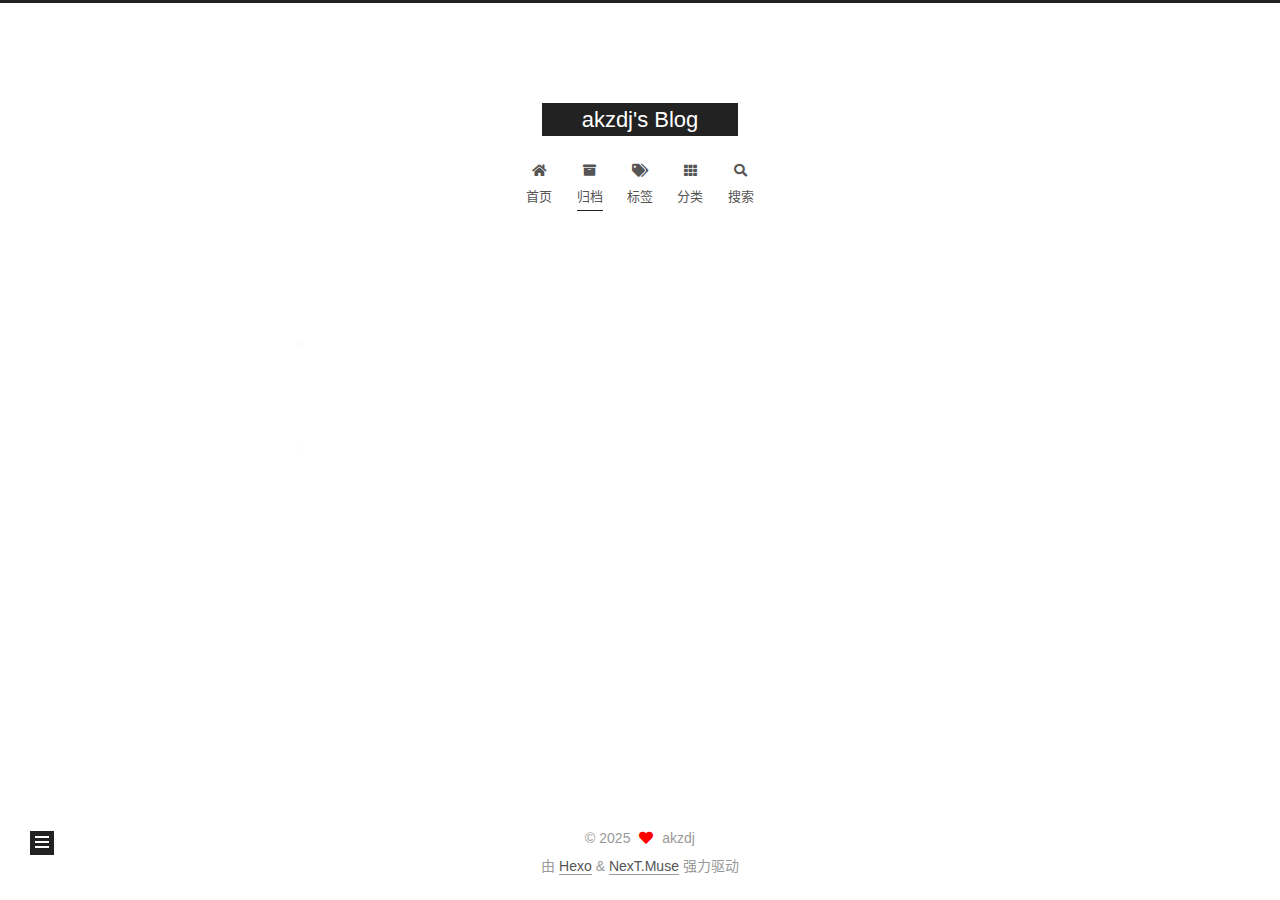
<file: archives/index.html>
<!DOCTYPE html>
<html lang="zh-CN">
<head>
  <meta charset="UTF-8">
<meta name="viewport" content="width=device-width, initial-scale=1, maximum-scale=2">
<meta name="theme-color" content="#222">
<meta name="generator" content="Hexo 8.1.1">
  <link rel="apple-touch-icon" sizes="180x180" href="/images/apple-touch-icon-next.png">
  <link rel="icon" type="image/png" sizes="32x32" href="/images/favicon-32x32-next.png">
  <link rel="icon" type="image/png" sizes="16x16" href="/images/favicon-16x16-next.png">
  <link rel="mask-icon" href="/images/logo.svg" color="#222">

<link rel="stylesheet" href="/css/main.css">


<link rel="stylesheet" href="/lib/font-awesome/css/all.min.css">

<script id="hexo-configurations">
    var NexT = window.NexT || {};
    var CONFIG = {"hostname":"example.com","root":"/","scheme":"Muse","version":"7.8.0","exturl":false,"sidebar":{"position":"left","display":"post","padding":18,"offset":12,"onmobile":false},"copycode":{"enable":false,"show_result":false,"style":null},"back2top":{"enable":true,"sidebar":false,"scrollpercent":false},"bookmark":{"enable":false,"color":"#222","save":"auto"},"fancybox":false,"mediumzoom":false,"lazyload":false,"pangu":false,"comments":{"style":"tabs","active":null,"storage":true,"lazyload":false,"nav":null},"algolia":{"hits":{"per_page":10},"labels":{"input_placeholder":"Search for Posts","hits_empty":"We didn't find any results for the search: ${query}","hits_stats":"${hits} results found in ${time} ms"}},"localsearch":{"enable":true,"trigger":"auto","top_n_per_article":1,"unescape":false,"preload":false},"motion":{"enable":true,"async":false,"transition":{"post_block":"fadeIn","post_header":"slideDownIn","post_body":"slideDownIn","coll_header":"slideLeftIn","sidebar":"slideUpIn"}},"path":"search.xml"};
  </script>

  <meta property="og:type" content="website">
<meta property="og:title" content="akzdj&#39;s Blog">
<meta property="og:url" content="http://example.com/archives/index.html">
<meta property="og:site_name" content="akzdj&#39;s Blog">
<meta property="og:locale" content="zh_CN">
<meta property="article:author" content="akzdj">
<meta name="twitter:card" content="summary">

<link rel="canonical" href="http://example.com/archives/">


<script id="page-configurations">
  // https://hexo.io/docs/variables.html
  CONFIG.page = {
    sidebar: "",
    isHome : false,
    isPost : false,
    lang   : 'zh-CN'
  };
</script>

  <title>归档 | akzdj's Blog</title>
  






  <noscript>
  <style>
  .use-motion .brand,
  .use-motion .menu-item,
  .sidebar-inner,
  .use-motion .post-block,
  .use-motion .pagination,
  .use-motion .comments,
  .use-motion .post-header,
  .use-motion .post-body,
  .use-motion .collection-header { opacity: initial; }

  .use-motion .site-title,
  .use-motion .site-subtitle {
    opacity: initial;
    top: initial;
  }

  .use-motion .logo-line-before i { left: initial; }
  .use-motion .logo-line-after i { right: initial; }
  </style>
</noscript>

</head>

<body itemscope itemtype="http://schema.org/WebPage">
  <div class="container use-motion">
    <div class="headband"></div>

    <header class="header" itemscope itemtype="http://schema.org/WPHeader">
      <div class="header-inner"><div class="site-brand-container">
  <div class="site-nav-toggle">
    <div class="toggle" aria-label="切换导航栏">
      <span class="toggle-line toggle-line-first"></span>
      <span class="toggle-line toggle-line-middle"></span>
      <span class="toggle-line toggle-line-last"></span>
    </div>
  </div>

  <div class="site-meta">

    <a href="/" class="brand" rel="start">
      <span class="logo-line-before"><i></i></span>
      <h1 class="site-title">akzdj's Blog</h1>
      <span class="logo-line-after"><i></i></span>
    </a>
  </div>

  <div class="site-nav-right">
    <div class="toggle popup-trigger">
        <i class="fa fa-search fa-fw fa-lg"></i>
    </div>
  </div>
</div>




<nav class="site-nav">
  <ul id="menu" class="main-menu menu">
        <li class="menu-item menu-item-home">

    <a href="/" rel="section"><i class="fa fa-home fa-fw"></i>首页</a>

  </li>
        <li class="menu-item menu-item-archives">

    <a href="/archives/" rel="section"><i class="fa fa-archive fa-fw"></i>归档</a>

  </li>
        <li class="menu-item menu-item-tags">

    <a href="/tags/" rel="section"><i class="fa fa-tags fa-fw"></i>标签</a>

  </li>
        <li class="menu-item menu-item-categories">

    <a href="/categories/" rel="section"><i class="fa fa-th fa-fw"></i>分类</a>

  </li>
      <li class="menu-item menu-item-search">
        <a role="button" class="popup-trigger"><i class="fa fa-search fa-fw"></i>搜索
        </a>
      </li>
  </ul>
</nav>



  <div class="search-pop-overlay">
    <div class="popup search-popup">
        <div class="search-header">
  <span class="search-icon">
    <i class="fa fa-search"></i>
  </span>
  <div class="search-input-container">
    <input autocomplete="off" autocapitalize="off"
           placeholder="搜索..." spellcheck="false"
           type="search" class="search-input">
  </div>
  <span class="popup-btn-close">
    <i class="fa fa-times-circle"></i>
  </span>
</div>
<div id="search-result">
  <div id="no-result">
    <i class="fa fa-spinner fa-pulse fa-5x fa-fw"></i>
  </div>
</div>

    </div>
  </div>

</div>
    </header>

    
  <div class="back-to-top">
    <i class="fa fa-arrow-up"></i>
    <span>0%</span>
  </div>


    <main class="main">
      <div class="main-inner">
        <div class="content-wrap">
          

          <div class="content archive">
            

  
  
  
  <div class="post-block">
    <div class="posts-collapse">
      <div class="collection-title">
        <span class="collection-header">嗯..! 目前共计 1 篇日志。 继续努力。</span>
      </div>

      
    <div class="collection-year">
      <span class="collection-header">2025</span>
    </div>

  <article itemscope itemtype="http://schema.org/Article">
    <header class="post-header">

      <div class="post-meta">
        <time itemprop="dateCreated"
              datetime="2025-11-16T22:24:15+08:00"
              content="2025-11-16">
          11-16
        </time>
      </div>

      <div class="post-title">
          <a class="post-title-link" href="/posts/undefined/" itemprop="url">
            <span itemprop="name">Hello World</span>
          </a>
      </div>

    </header>
  </article>


    </div>
  </div>
  
  
  

  



          </div>
          

<script>
  window.addEventListener('tabs:register', () => {
    let { activeClass } = CONFIG.comments;
    if (CONFIG.comments.storage) {
      activeClass = localStorage.getItem('comments_active') || activeClass;
    }
    if (activeClass) {
      let activeTab = document.querySelector(`a[href="#comment-${activeClass}"]`);
      if (activeTab) {
        activeTab.click();
      }
    }
  });
  if (CONFIG.comments.storage) {
    window.addEventListener('tabs:click', event => {
      if (!event.target.matches('.tabs-comment .tab-content .tab-pane')) return;
      let commentClass = event.target.classList[1];
      localStorage.setItem('comments_active', commentClass);
    });
  }
</script>

        </div>
          
  
  <div class="toggle sidebar-toggle">
    <span class="toggle-line toggle-line-first"></span>
    <span class="toggle-line toggle-line-middle"></span>
    <span class="toggle-line toggle-line-last"></span>
  </div>

  <aside class="sidebar">
    <div class="sidebar-inner">

      <ul class="sidebar-nav motion-element">
        <li class="sidebar-nav-toc">
          文章目录
        </li>
        <li class="sidebar-nav-overview">
          站点概览
        </li>
      </ul>

      <!--noindex-->
      <div class="post-toc-wrap sidebar-panel">
      </div>
      <!--/noindex-->

      <div class="site-overview-wrap sidebar-panel">
        <div class="site-author motion-element" itemprop="author" itemscope itemtype="http://schema.org/Person">
  <p class="site-author-name" itemprop="name">akzdj</p>
  <div class="site-description" itemprop="description"></div>
</div>
<div class="site-state-wrap motion-element">
  <nav class="site-state">
      <div class="site-state-item site-state-posts">
          <a href="/archives/">
        
          <span class="site-state-item-count">1</span>
          <span class="site-state-item-name">日志</span>
        </a>
      </div>
      <div class="site-state-item site-state-categories">
            <a href="/categories/">
          
        <span class="site-state-item-count">1</span>
        <span class="site-state-item-name">分类</span></a>
      </div>
      <div class="site-state-item site-state-tags">
            <a href="/tags/">
          
        <span class="site-state-item-count">1</span>
        <span class="site-state-item-name">标签</span></a>
      </div>
  </nav>
</div>



      </div>

    </div>
  </aside>
  <div id="sidebar-dimmer"></div>


      </div>
    </main>

    <footer class="footer">
      <div class="footer-inner">
        

        

<div class="copyright">
  
  &copy; 
  <span itemprop="copyrightYear">2025</span>
  <span class="with-love">
    <i class="fa fa-heart"></i>
  </span>
  <span class="author" itemprop="copyrightHolder">akzdj</span>
</div>
  <div class="powered-by">由 <a href="https://hexo.io/" class="theme-link" rel="noopener" target="_blank">Hexo</a> & <a href="https://muse.theme-next.org/" class="theme-link" rel="noopener" target="_blank">NexT.Muse</a> 强力驱动
  </div>

        








      </div>
    </footer>
  </div>

  
  <script src="/lib/anime.min.js"></script>
  <script src="/lib/velocity/velocity.min.js"></script>
  <script src="/lib/velocity/velocity.ui.min.js"></script>

<script src="/js/utils.js"></script>

<script src="/js/motion.js"></script>


<script src="/js/schemes/muse.js"></script>


<script src="/js/next-boot.js"></script>




  




  
<script src="/js/local-search.js"></script>













  

  

</body>
</html>
</file>
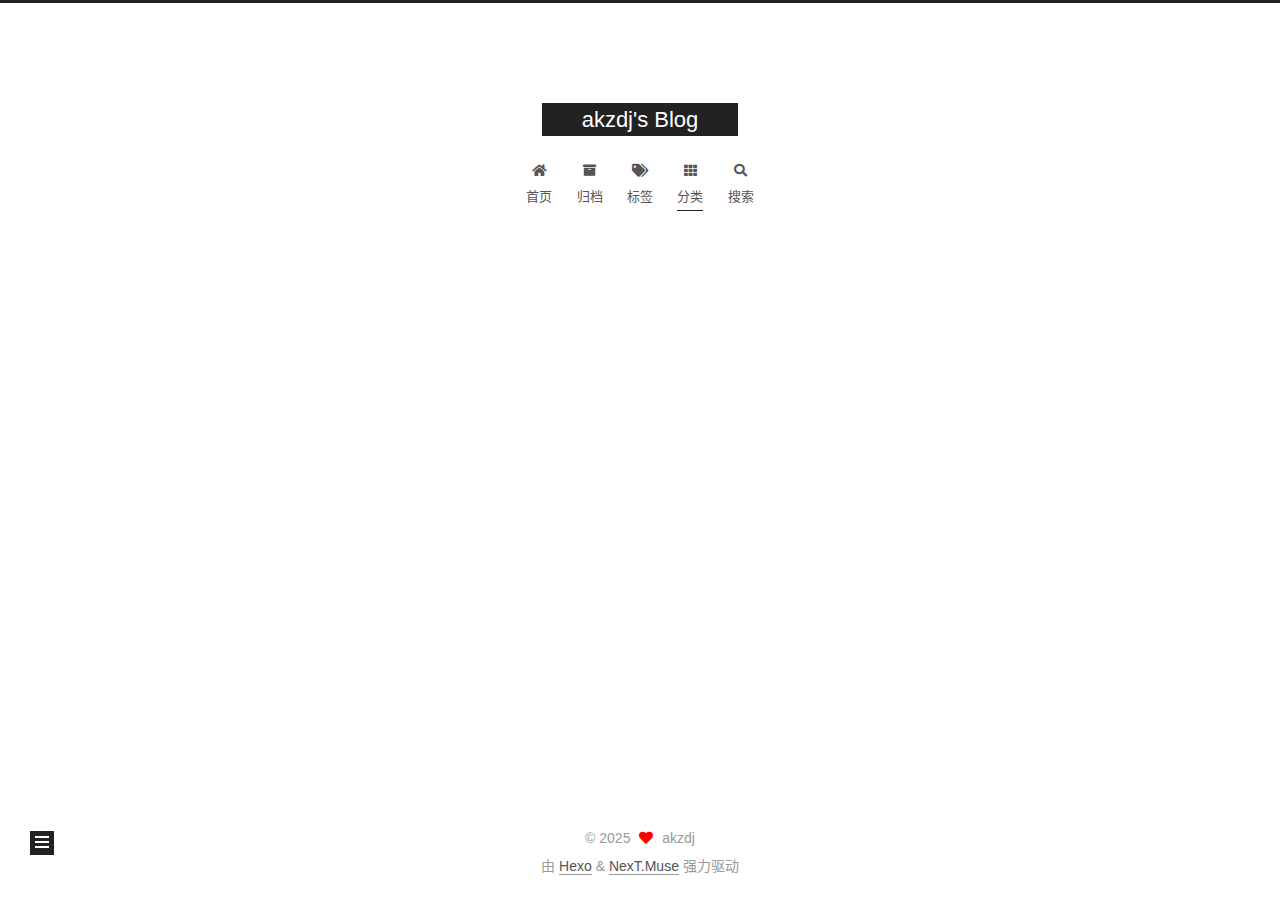
<file: categories/index.html>
<!DOCTYPE html>
<html lang="zh-CN">
<head>
  <meta charset="UTF-8">
<meta name="viewport" content="width=device-width, initial-scale=1, maximum-scale=2">
<meta name="theme-color" content="#222">
<meta name="generator" content="Hexo 8.1.1">
  <link rel="apple-touch-icon" sizes="180x180" href="/images/apple-touch-icon-next.png">
  <link rel="icon" type="image/png" sizes="32x32" href="/images/favicon-32x32-next.png">
  <link rel="icon" type="image/png" sizes="16x16" href="/images/favicon-16x16-next.png">
  <link rel="mask-icon" href="/images/logo.svg" color="#222">

<link rel="stylesheet" href="/css/main.css">


<link rel="stylesheet" href="/lib/font-awesome/css/all.min.css">

<script id="hexo-configurations">
    var NexT = window.NexT || {};
    var CONFIG = {"hostname":"example.com","root":"/","scheme":"Muse","version":"7.8.0","exturl":false,"sidebar":{"position":"left","display":"post","padding":18,"offset":12,"onmobile":false},"copycode":{"enable":false,"show_result":false,"style":null},"back2top":{"enable":true,"sidebar":false,"scrollpercent":false},"bookmark":{"enable":false,"color":"#222","save":"auto"},"fancybox":false,"mediumzoom":false,"lazyload":false,"pangu":false,"comments":{"style":"tabs","active":null,"storage":true,"lazyload":false,"nav":null},"algolia":{"hits":{"per_page":10},"labels":{"input_placeholder":"Search for Posts","hits_empty":"We didn't find any results for the search: ${query}","hits_stats":"${hits} results found in ${time} ms"}},"localsearch":{"enable":true,"trigger":"auto","top_n_per_article":1,"unescape":false,"preload":false},"motion":{"enable":true,"async":false,"transition":{"post_block":"fadeIn","post_header":"slideDownIn","post_body":"slideDownIn","coll_header":"slideLeftIn","sidebar":"slideUpIn"}},"path":"search.xml"};
  </script>

  <meta property="og:type" content="website">
<meta property="og:title" content="文章分类">
<meta property="og:url" content="http://example.com/categories/index.html">
<meta property="og:site_name" content="akzdj&#39;s Blog">
<meta property="og:locale" content="zh_CN">
<meta property="article:published_time" content="2025-11-17T02:13:21.000Z">
<meta property="article:modified_time" content="2025-11-17T05:17:05.286Z">
<meta property="article:author" content="akzdj">
<meta name="twitter:card" content="summary">

<link rel="canonical" href="http://example.com/categories/">


<script id="page-configurations">
  // https://hexo.io/docs/variables.html
  CONFIG.page = {
    sidebar: "",
    isHome : false,
    isPost : false,
    lang   : 'zh-CN'
  };
</script>

  <title>文章分类 | akzdj's Blog
</title>
  






  <noscript>
  <style>
  .use-motion .brand,
  .use-motion .menu-item,
  .sidebar-inner,
  .use-motion .post-block,
  .use-motion .pagination,
  .use-motion .comments,
  .use-motion .post-header,
  .use-motion .post-body,
  .use-motion .collection-header { opacity: initial; }

  .use-motion .site-title,
  .use-motion .site-subtitle {
    opacity: initial;
    top: initial;
  }

  .use-motion .logo-line-before i { left: initial; }
  .use-motion .logo-line-after i { right: initial; }
  </style>
</noscript>

</head>

<body itemscope itemtype="http://schema.org/WebPage">
  <div class="container use-motion">
    <div class="headband"></div>

    <header class="header" itemscope itemtype="http://schema.org/WPHeader">
      <div class="header-inner"><div class="site-brand-container">
  <div class="site-nav-toggle">
    <div class="toggle" aria-label="切换导航栏">
      <span class="toggle-line toggle-line-first"></span>
      <span class="toggle-line toggle-line-middle"></span>
      <span class="toggle-line toggle-line-last"></span>
    </div>
  </div>

  <div class="site-meta">

    <a href="/" class="brand" rel="start">
      <span class="logo-line-before"><i></i></span>
      <h1 class="site-title">akzdj's Blog</h1>
      <span class="logo-line-after"><i></i></span>
    </a>
  </div>

  <div class="site-nav-right">
    <div class="toggle popup-trigger">
        <i class="fa fa-search fa-fw fa-lg"></i>
    </div>
  </div>
</div>




<nav class="site-nav">
  <ul id="menu" class="main-menu menu">
        <li class="menu-item menu-item-home">

    <a href="/" rel="section"><i class="fa fa-home fa-fw"></i>首页</a>

  </li>
        <li class="menu-item menu-item-archives">

    <a href="/archives/" rel="section"><i class="fa fa-archive fa-fw"></i>归档</a>

  </li>
        <li class="menu-item menu-item-tags">

    <a href="/tags/" rel="section"><i class="fa fa-tags fa-fw"></i>标签</a>

  </li>
        <li class="menu-item menu-item-categories">

    <a href="/categories/" rel="section"><i class="fa fa-th fa-fw"></i>分类</a>

  </li>
      <li class="menu-item menu-item-search">
        <a role="button" class="popup-trigger"><i class="fa fa-search fa-fw"></i>搜索
        </a>
      </li>
  </ul>
</nav>



  <div class="search-pop-overlay">
    <div class="popup search-popup">
        <div class="search-header">
  <span class="search-icon">
    <i class="fa fa-search"></i>
  </span>
  <div class="search-input-container">
    <input autocomplete="off" autocapitalize="off"
           placeholder="搜索..." spellcheck="false"
           type="search" class="search-input">
  </div>
  <span class="popup-btn-close">
    <i class="fa fa-times-circle"></i>
  </span>
</div>
<div id="search-result">
  <div id="no-result">
    <i class="fa fa-spinner fa-pulse fa-5x fa-fw"></i>
  </div>
</div>

    </div>
  </div>

</div>
    </header>

    
  <div class="back-to-top">
    <i class="fa fa-arrow-up"></i>
    <span>0%</span>
  </div>


    <main class="main">
      <div class="main-inner">
        <div class="content-wrap">
          
  
  

          <div class="content page posts-expand">
            

    
    
    
    <div class="post-block" lang="zh-CN">
      <header class="post-header">

<h1 class="post-title" itemprop="name headline">文章分类
</h1>

<div class="post-meta">
  

</div>

</header>

      
      
      
      <div class="post-body">
          <div class="category-all-page">
            <div class="category-all-title">
              目前共计 1 个分类
            </div>
            <div class="category-all">
              <ul class="category-list"><li class="category-list-item"><a class="category-list-link" href="/categories/%E6%97%A5%E5%B8%B8%E6%80%BB%E7%BB%93/">日常总结</a><span class="category-list-count">1</span></li></ul>
            </div>
          </div>
        
      </div>
      
      
      
    </div>
    

    
    
    


          </div>
          

<script>
  window.addEventListener('tabs:register', () => {
    let { activeClass } = CONFIG.comments;
    if (CONFIG.comments.storage) {
      activeClass = localStorage.getItem('comments_active') || activeClass;
    }
    if (activeClass) {
      let activeTab = document.querySelector(`a[href="#comment-${activeClass}"]`);
      if (activeTab) {
        activeTab.click();
      }
    }
  });
  if (CONFIG.comments.storage) {
    window.addEventListener('tabs:click', event => {
      if (!event.target.matches('.tabs-comment .tab-content .tab-pane')) return;
      let commentClass = event.target.classList[1];
      localStorage.setItem('comments_active', commentClass);
    });
  }
</script>

        </div>
          
  
  <div class="toggle sidebar-toggle">
    <span class="toggle-line toggle-line-first"></span>
    <span class="toggle-line toggle-line-middle"></span>
    <span class="toggle-line toggle-line-last"></span>
  </div>

  <aside class="sidebar">
    <div class="sidebar-inner">

      <ul class="sidebar-nav motion-element">
        <li class="sidebar-nav-toc">
          文章目录
        </li>
        <li class="sidebar-nav-overview">
          站点概览
        </li>
      </ul>

      <!--noindex-->
      <div class="post-toc-wrap sidebar-panel">
      </div>
      <!--/noindex-->

      <div class="site-overview-wrap sidebar-panel">
        <div class="site-author motion-element" itemprop="author" itemscope itemtype="http://schema.org/Person">
  <p class="site-author-name" itemprop="name">akzdj</p>
  <div class="site-description" itemprop="description"></div>
</div>
<div class="site-state-wrap motion-element">
  <nav class="site-state">
      <div class="site-state-item site-state-posts">
          <a href="/archives/">
        
          <span class="site-state-item-count">1</span>
          <span class="site-state-item-name">日志</span>
        </a>
      </div>
      <div class="site-state-item site-state-categories">
            <a href="/categories/">
          
        <span class="site-state-item-count">1</span>
        <span class="site-state-item-name">分类</span></a>
      </div>
      <div class="site-state-item site-state-tags">
            <a href="/tags/">
          
        <span class="site-state-item-count">1</span>
        <span class="site-state-item-name">标签</span></a>
      </div>
  </nav>
</div>



      </div>

    </div>
  </aside>
  <div id="sidebar-dimmer"></div>


      </div>
    </main>

    <footer class="footer">
      <div class="footer-inner">
        

        

<div class="copyright">
  
  &copy; 
  <span itemprop="copyrightYear">2025</span>
  <span class="with-love">
    <i class="fa fa-heart"></i>
  </span>
  <span class="author" itemprop="copyrightHolder">akzdj</span>
</div>
  <div class="powered-by">由 <a href="https://hexo.io/" class="theme-link" rel="noopener" target="_blank">Hexo</a> & <a href="https://muse.theme-next.org/" class="theme-link" rel="noopener" target="_blank">NexT.Muse</a> 强力驱动
  </div>

        








      </div>
    </footer>
  </div>

  
  <script src="/lib/anime.min.js"></script>
  <script src="/lib/velocity/velocity.min.js"></script>
  <script src="/lib/velocity/velocity.ui.min.js"></script>

<script src="/js/utils.js"></script>

<script src="/js/motion.js"></script>


<script src="/js/schemes/muse.js"></script>


<script src="/js/next-boot.js"></script>




  




  
<script src="/js/local-search.js"></script>













  

  

</body>
</html>
</file>
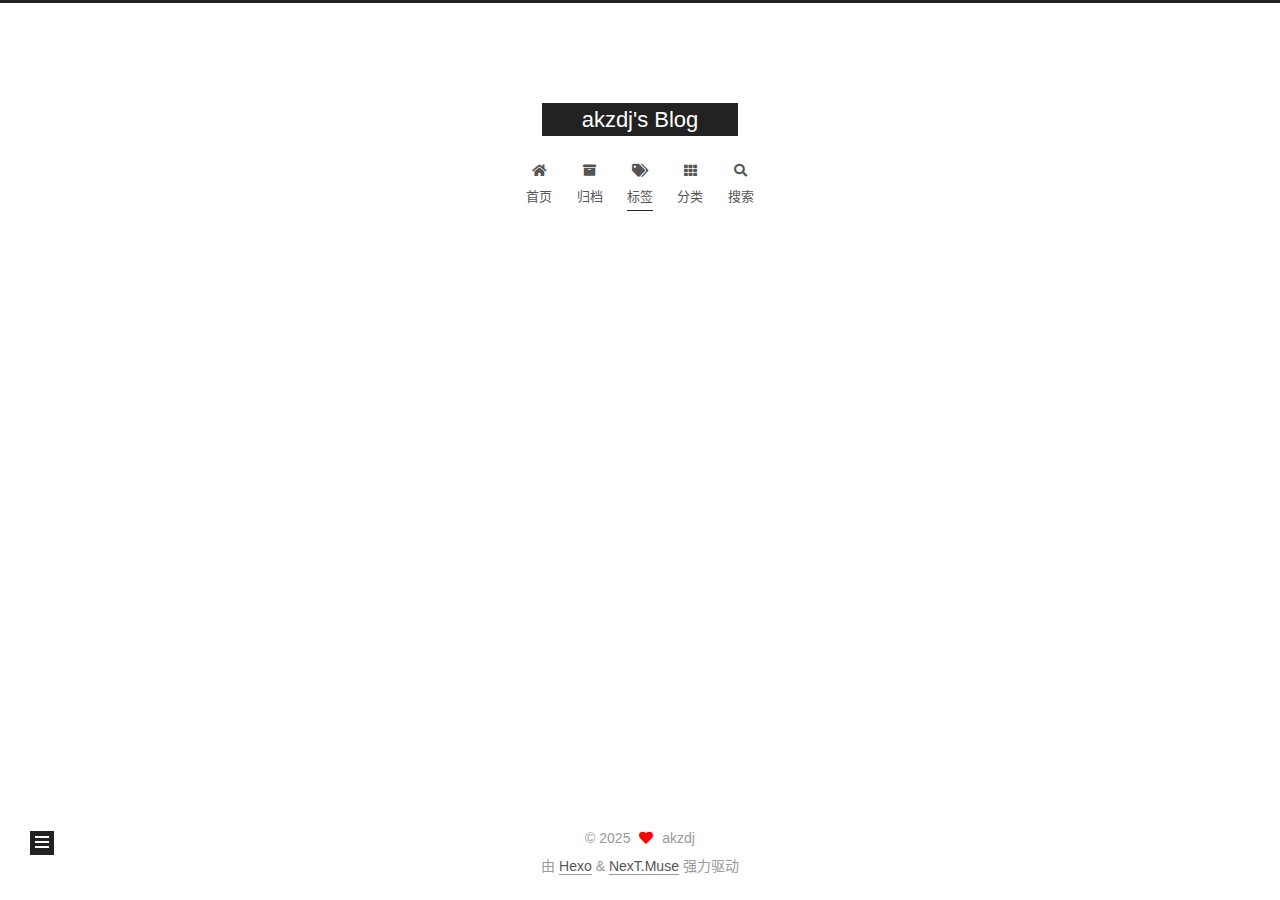
<file: tags/index.html>
<!DOCTYPE html>
<html lang="zh-CN">
<head>
  <meta charset="UTF-8">
<meta name="viewport" content="width=device-width, initial-scale=1, maximum-scale=2">
<meta name="theme-color" content="#222">
<meta name="generator" content="Hexo 8.1.1">
  <link rel="apple-touch-icon" sizes="180x180" href="/images/apple-touch-icon-next.png">
  <link rel="icon" type="image/png" sizes="32x32" href="/images/favicon-32x32-next.png">
  <link rel="icon" type="image/png" sizes="16x16" href="/images/favicon-16x16-next.png">
  <link rel="mask-icon" href="/images/logo.svg" color="#222">

<link rel="stylesheet" href="/css/main.css">


<link rel="stylesheet" href="/lib/font-awesome/css/all.min.css">

<script id="hexo-configurations">
    var NexT = window.NexT || {};
    var CONFIG = {"hostname":"example.com","root":"/","scheme":"Muse","version":"7.8.0","exturl":false,"sidebar":{"position":"left","display":"post","padding":18,"offset":12,"onmobile":false},"copycode":{"enable":false,"show_result":false,"style":null},"back2top":{"enable":true,"sidebar":false,"scrollpercent":false},"bookmark":{"enable":false,"color":"#222","save":"auto"},"fancybox":false,"mediumzoom":false,"lazyload":false,"pangu":false,"comments":{"style":"tabs","active":null,"storage":true,"lazyload":false,"nav":null},"algolia":{"hits":{"per_page":10},"labels":{"input_placeholder":"Search for Posts","hits_empty":"We didn't find any results for the search: ${query}","hits_stats":"${hits} results found in ${time} ms"}},"localsearch":{"enable":true,"trigger":"auto","top_n_per_article":1,"unescape":false,"preload":false},"motion":{"enable":true,"async":false,"transition":{"post_block":"fadeIn","post_header":"slideDownIn","post_body":"slideDownIn","coll_header":"slideLeftIn","sidebar":"slideUpIn"}},"path":"search.xml"};
  </script>

  <meta property="og:type" content="website">
<meta property="og:title" content="标签">
<meta property="og:url" content="http://example.com/tags/index.html">
<meta property="og:site_name" content="akzdj&#39;s Blog">
<meta property="og:locale" content="zh_CN">
<meta property="article:published_time" content="2025-11-17T02:13:21.000Z">
<meta property="article:modified_time" content="2025-11-17T05:32:46.066Z">
<meta property="article:author" content="akzdj">
<meta name="twitter:card" content="summary">

<link rel="canonical" href="http://example.com/tags/">


<script id="page-configurations">
  // https://hexo.io/docs/variables.html
  CONFIG.page = {
    sidebar: "",
    isHome : false,
    isPost : false,
    lang   : 'zh-CN'
  };
</script>

  <title>标签 | akzdj's Blog
</title>
  






  <noscript>
  <style>
  .use-motion .brand,
  .use-motion .menu-item,
  .sidebar-inner,
  .use-motion .post-block,
  .use-motion .pagination,
  .use-motion .comments,
  .use-motion .post-header,
  .use-motion .post-body,
  .use-motion .collection-header { opacity: initial; }

  .use-motion .site-title,
  .use-motion .site-subtitle {
    opacity: initial;
    top: initial;
  }

  .use-motion .logo-line-before i { left: initial; }
  .use-motion .logo-line-after i { right: initial; }
  </style>
</noscript>

</head>

<body itemscope itemtype="http://schema.org/WebPage">
  <div class="container use-motion">
    <div class="headband"></div>

    <header class="header" itemscope itemtype="http://schema.org/WPHeader">
      <div class="header-inner"><div class="site-brand-container">
  <div class="site-nav-toggle">
    <div class="toggle" aria-label="切换导航栏">
      <span class="toggle-line toggle-line-first"></span>
      <span class="toggle-line toggle-line-middle"></span>
      <span class="toggle-line toggle-line-last"></span>
    </div>
  </div>

  <div class="site-meta">

    <a href="/" class="brand" rel="start">
      <span class="logo-line-before"><i></i></span>
      <h1 class="site-title">akzdj's Blog</h1>
      <span class="logo-line-after"><i></i></span>
    </a>
  </div>

  <div class="site-nav-right">
    <div class="toggle popup-trigger">
        <i class="fa fa-search fa-fw fa-lg"></i>
    </div>
  </div>
</div>




<nav class="site-nav">
  <ul id="menu" class="main-menu menu">
        <li class="menu-item menu-item-home">

    <a href="/" rel="section"><i class="fa fa-home fa-fw"></i>首页</a>

  </li>
        <li class="menu-item menu-item-archives">

    <a href="/archives/" rel="section"><i class="fa fa-archive fa-fw"></i>归档</a>

  </li>
        <li class="menu-item menu-item-tags">

    <a href="/tags/" rel="section"><i class="fa fa-tags fa-fw"></i>标签</a>

  </li>
        <li class="menu-item menu-item-categories">

    <a href="/categories/" rel="section"><i class="fa fa-th fa-fw"></i>分类</a>

  </li>
      <li class="menu-item menu-item-search">
        <a role="button" class="popup-trigger"><i class="fa fa-search fa-fw"></i>搜索
        </a>
      </li>
  </ul>
</nav>



  <div class="search-pop-overlay">
    <div class="popup search-popup">
        <div class="search-header">
  <span class="search-icon">
    <i class="fa fa-search"></i>
  </span>
  <div class="search-input-container">
    <input autocomplete="off" autocapitalize="off"
           placeholder="搜索..." spellcheck="false"
           type="search" class="search-input">
  </div>
  <span class="popup-btn-close">
    <i class="fa fa-times-circle"></i>
  </span>
</div>
<div id="search-result">
  <div id="no-result">
    <i class="fa fa-spinner fa-pulse fa-5x fa-fw"></i>
  </div>
</div>

    </div>
  </div>

</div>
    </header>

    
  <div class="back-to-top">
    <i class="fa fa-arrow-up"></i>
    <span>0%</span>
  </div>


    <main class="main">
      <div class="main-inner">
        <div class="content-wrap">
          
  
  

          <div class="content page posts-expand">
            

    
    
    
    <div class="post-block" lang="zh-CN">
      <header class="post-header">

<h1 class="post-title" itemprop="name headline">标签
</h1>

<div class="post-meta">
  

</div>

</header>

      
      
      
      <div class="post-body">
          <div class="tag-cloud">
            <div class="tag-cloud-title">
              目前共计 1 个标签
            </div>
            <div class="tag-cloud-tags">
              <a href="/tags/nothing/" style="font-size: 12px; color: #ccc">nothing</a>
            </div>
          </div>
        
      </div>
      
      
      
    </div>
    

    
    
    


          </div>
          

<script>
  window.addEventListener('tabs:register', () => {
    let { activeClass } = CONFIG.comments;
    if (CONFIG.comments.storage) {
      activeClass = localStorage.getItem('comments_active') || activeClass;
    }
    if (activeClass) {
      let activeTab = document.querySelector(`a[href="#comment-${activeClass}"]`);
      if (activeTab) {
        activeTab.click();
      }
    }
  });
  if (CONFIG.comments.storage) {
    window.addEventListener('tabs:click', event => {
      if (!event.target.matches('.tabs-comment .tab-content .tab-pane')) return;
      let commentClass = event.target.classList[1];
      localStorage.setItem('comments_active', commentClass);
    });
  }
</script>

        </div>
          
  
  <div class="toggle sidebar-toggle">
    <span class="toggle-line toggle-line-first"></span>
    <span class="toggle-line toggle-line-middle"></span>
    <span class="toggle-line toggle-line-last"></span>
  </div>

  <aside class="sidebar">
    <div class="sidebar-inner">

      <ul class="sidebar-nav motion-element">
        <li class="sidebar-nav-toc">
          文章目录
        </li>
        <li class="sidebar-nav-overview">
          站点概览
        </li>
      </ul>

      <!--noindex-->
      <div class="post-toc-wrap sidebar-panel">
      </div>
      <!--/noindex-->

      <div class="site-overview-wrap sidebar-panel">
        <div class="site-author motion-element" itemprop="author" itemscope itemtype="http://schema.org/Person">
  <p class="site-author-name" itemprop="name">akzdj</p>
  <div class="site-description" itemprop="description"></div>
</div>
<div class="site-state-wrap motion-element">
  <nav class="site-state">
      <div class="site-state-item site-state-posts">
          <a href="/archives/">
        
          <span class="site-state-item-count">1</span>
          <span class="site-state-item-name">日志</span>
        </a>
      </div>
      <div class="site-state-item site-state-categories">
            <a href="/categories/">
          
        <span class="site-state-item-count">1</span>
        <span class="site-state-item-name">分类</span></a>
      </div>
      <div class="site-state-item site-state-tags">
            <a href="/tags/">
          
        <span class="site-state-item-count">1</span>
        <span class="site-state-item-name">标签</span></a>
      </div>
  </nav>
</div>



      </div>

    </div>
  </aside>
  <div id="sidebar-dimmer"></div>


      </div>
    </main>

    <footer class="footer">
      <div class="footer-inner">
        

        

<div class="copyright">
  
  &copy; 
  <span itemprop="copyrightYear">2025</span>
  <span class="with-love">
    <i class="fa fa-heart"></i>
  </span>
  <span class="author" itemprop="copyrightHolder">akzdj</span>
</div>
  <div class="powered-by">由 <a href="https://hexo.io/" class="theme-link" rel="noopener" target="_blank">Hexo</a> & <a href="https://muse.theme-next.org/" class="theme-link" rel="noopener" target="_blank">NexT.Muse</a> 强力驱动
  </div>

        








      </div>
    </footer>
  </div>

  
  <script src="/lib/anime.min.js"></script>
  <script src="/lib/velocity/velocity.min.js"></script>
  <script src="/lib/velocity/velocity.ui.min.js"></script>

<script src="/js/utils.js"></script>

<script src="/js/motion.js"></script>


<script src="/js/schemes/muse.js"></script>


<script src="/js/next-boot.js"></script>




  




  
<script src="/js/local-search.js"></script>













  

  

</body>
</html>
</file>
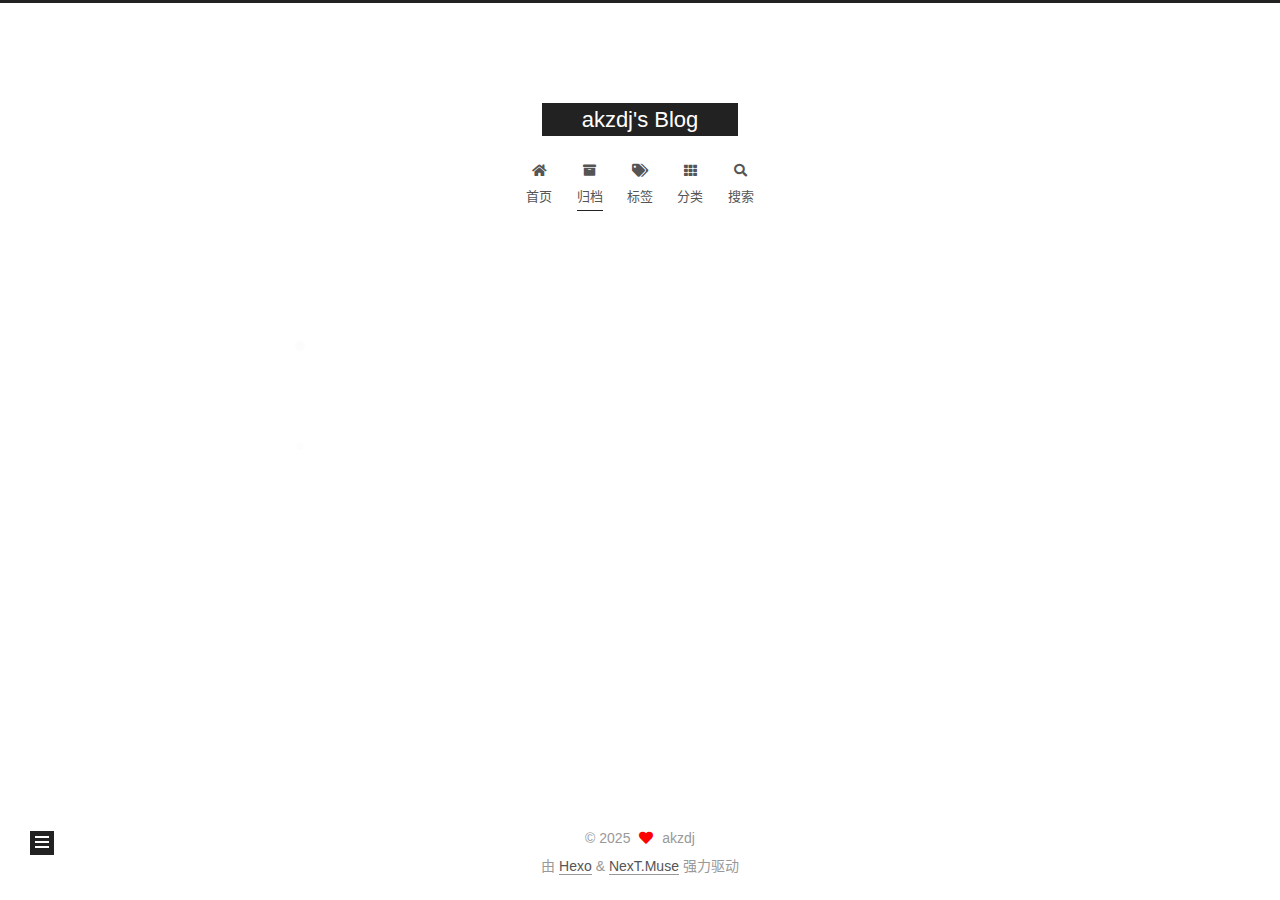
<file: archives/2025/index.html>
<!DOCTYPE html>
<html lang="zh-CN">
<head>
  <meta charset="UTF-8">
<meta name="viewport" content="width=device-width, initial-scale=1, maximum-scale=2">
<meta name="theme-color" content="#222">
<meta name="generator" content="Hexo 8.1.1">
  <link rel="apple-touch-icon" sizes="180x180" href="/images/apple-touch-icon-next.png">
  <link rel="icon" type="image/png" sizes="32x32" href="/images/favicon-32x32-next.png">
  <link rel="icon" type="image/png" sizes="16x16" href="/images/favicon-16x16-next.png">
  <link rel="mask-icon" href="/images/logo.svg" color="#222">

<link rel="stylesheet" href="/css/main.css">


<link rel="stylesheet" href="/lib/font-awesome/css/all.min.css">

<script id="hexo-configurations">
    var NexT = window.NexT || {};
    var CONFIG = {"hostname":"example.com","root":"/","scheme":"Muse","version":"7.8.0","exturl":false,"sidebar":{"position":"left","display":"post","padding":18,"offset":12,"onmobile":false},"copycode":{"enable":false,"show_result":false,"style":null},"back2top":{"enable":true,"sidebar":false,"scrollpercent":false},"bookmark":{"enable":false,"color":"#222","save":"auto"},"fancybox":false,"mediumzoom":false,"lazyload":false,"pangu":false,"comments":{"style":"tabs","active":null,"storage":true,"lazyload":false,"nav":null},"algolia":{"hits":{"per_page":10},"labels":{"input_placeholder":"Search for Posts","hits_empty":"We didn't find any results for the search: ${query}","hits_stats":"${hits} results found in ${time} ms"}},"localsearch":{"enable":true,"trigger":"auto","top_n_per_article":1,"unescape":false,"preload":false},"motion":{"enable":true,"async":false,"transition":{"post_block":"fadeIn","post_header":"slideDownIn","post_body":"slideDownIn","coll_header":"slideLeftIn","sidebar":"slideUpIn"}},"path":"search.xml"};
  </script>

  <meta property="og:type" content="website">
<meta property="og:title" content="akzdj&#39;s Blog">
<meta property="og:url" content="http://example.com/archives/2025/index.html">
<meta property="og:site_name" content="akzdj&#39;s Blog">
<meta property="og:locale" content="zh_CN">
<meta property="article:author" content="akzdj">
<meta name="twitter:card" content="summary">

<link rel="canonical" href="http://example.com/archives/2025/">


<script id="page-configurations">
  // https://hexo.io/docs/variables.html
  CONFIG.page = {
    sidebar: "",
    isHome : false,
    isPost : false,
    lang   : 'zh-CN'
  };
</script>

  <title>归档 | akzdj's Blog</title>
  






  <noscript>
  <style>
  .use-motion .brand,
  .use-motion .menu-item,
  .sidebar-inner,
  .use-motion .post-block,
  .use-motion .pagination,
  .use-motion .comments,
  .use-motion .post-header,
  .use-motion .post-body,
  .use-motion .collection-header { opacity: initial; }

  .use-motion .site-title,
  .use-motion .site-subtitle {
    opacity: initial;
    top: initial;
  }

  .use-motion .logo-line-before i { left: initial; }
  .use-motion .logo-line-after i { right: initial; }
  </style>
</noscript>

</head>

<body itemscope itemtype="http://schema.org/WebPage">
  <div class="container use-motion">
    <div class="headband"></div>

    <header class="header" itemscope itemtype="http://schema.org/WPHeader">
      <div class="header-inner"><div class="site-brand-container">
  <div class="site-nav-toggle">
    <div class="toggle" aria-label="切换导航栏">
      <span class="toggle-line toggle-line-first"></span>
      <span class="toggle-line toggle-line-middle"></span>
      <span class="toggle-line toggle-line-last"></span>
    </div>
  </div>

  <div class="site-meta">

    <a href="/" class="brand" rel="start">
      <span class="logo-line-before"><i></i></span>
      <h1 class="site-title">akzdj's Blog</h1>
      <span class="logo-line-after"><i></i></span>
    </a>
  </div>

  <div class="site-nav-right">
    <div class="toggle popup-trigger">
        <i class="fa fa-search fa-fw fa-lg"></i>
    </div>
  </div>
</div>




<nav class="site-nav">
  <ul id="menu" class="main-menu menu">
        <li class="menu-item menu-item-home">

    <a href="/" rel="section"><i class="fa fa-home fa-fw"></i>首页</a>

  </li>
        <li class="menu-item menu-item-archives">

    <a href="/archives/" rel="section"><i class="fa fa-archive fa-fw"></i>归档</a>

  </li>
        <li class="menu-item menu-item-tags">

    <a href="/tags/" rel="section"><i class="fa fa-tags fa-fw"></i>标签</a>

  </li>
        <li class="menu-item menu-item-categories">

    <a href="/categories/" rel="section"><i class="fa fa-th fa-fw"></i>分类</a>

  </li>
      <li class="menu-item menu-item-search">
        <a role="button" class="popup-trigger"><i class="fa fa-search fa-fw"></i>搜索
        </a>
      </li>
  </ul>
</nav>



  <div class="search-pop-overlay">
    <div class="popup search-popup">
        <div class="search-header">
  <span class="search-icon">
    <i class="fa fa-search"></i>
  </span>
  <div class="search-input-container">
    <input autocomplete="off" autocapitalize="off"
           placeholder="搜索..." spellcheck="false"
           type="search" class="search-input">
  </div>
  <span class="popup-btn-close">
    <i class="fa fa-times-circle"></i>
  </span>
</div>
<div id="search-result">
  <div id="no-result">
    <i class="fa fa-spinner fa-pulse fa-5x fa-fw"></i>
  </div>
</div>

    </div>
  </div>

</div>
    </header>

    
  <div class="back-to-top">
    <i class="fa fa-arrow-up"></i>
    <span>0%</span>
  </div>


    <main class="main">
      <div class="main-inner">
        <div class="content-wrap">
          

          <div class="content archive">
            

  
  
  
  <div class="post-block">
    <div class="posts-collapse">
      <div class="collection-title">
        <span class="collection-header">嗯..! 目前共计 1 篇日志。 继续努力。</span>
      </div>

      
    <div class="collection-year">
      <span class="collection-header">2025</span>
    </div>

  <article itemscope itemtype="http://schema.org/Article">
    <header class="post-header">

      <div class="post-meta">
        <time itemprop="dateCreated"
              datetime="2025-11-16T22:24:15+08:00"
              content="2025-11-16">
          11-16
        </time>
      </div>

      <div class="post-title">
          <a class="post-title-link" href="/posts/undefined/" itemprop="url">
            <span itemprop="name">Hello World</span>
          </a>
      </div>

    </header>
  </article>


    </div>
  </div>
  
  
  

  



          </div>
          

<script>
  window.addEventListener('tabs:register', () => {
    let { activeClass } = CONFIG.comments;
    if (CONFIG.comments.storage) {
      activeClass = localStorage.getItem('comments_active') || activeClass;
    }
    if (activeClass) {
      let activeTab = document.querySelector(`a[href="#comment-${activeClass}"]`);
      if (activeTab) {
        activeTab.click();
      }
    }
  });
  if (CONFIG.comments.storage) {
    window.addEventListener('tabs:click', event => {
      if (!event.target.matches('.tabs-comment .tab-content .tab-pane')) return;
      let commentClass = event.target.classList[1];
      localStorage.setItem('comments_active', commentClass);
    });
  }
</script>

        </div>
          
  
  <div class="toggle sidebar-toggle">
    <span class="toggle-line toggle-line-first"></span>
    <span class="toggle-line toggle-line-middle"></span>
    <span class="toggle-line toggle-line-last"></span>
  </div>

  <aside class="sidebar">
    <div class="sidebar-inner">

      <ul class="sidebar-nav motion-element">
        <li class="sidebar-nav-toc">
          文章目录
        </li>
        <li class="sidebar-nav-overview">
          站点概览
        </li>
      </ul>

      <!--noindex-->
      <div class="post-toc-wrap sidebar-panel">
      </div>
      <!--/noindex-->

      <div class="site-overview-wrap sidebar-panel">
        <div class="site-author motion-element" itemprop="author" itemscope itemtype="http://schema.org/Person">
  <p class="site-author-name" itemprop="name">akzdj</p>
  <div class="site-description" itemprop="description"></div>
</div>
<div class="site-state-wrap motion-element">
  <nav class="site-state">
      <div class="site-state-item site-state-posts">
          <a href="/archives/">
        
          <span class="site-state-item-count">1</span>
          <span class="site-state-item-name">日志</span>
        </a>
      </div>
      <div class="site-state-item site-state-categories">
            <a href="/categories/">
          
        <span class="site-state-item-count">1</span>
        <span class="site-state-item-name">分类</span></a>
      </div>
      <div class="site-state-item site-state-tags">
            <a href="/tags/">
          
        <span class="site-state-item-count">1</span>
        <span class="site-state-item-name">标签</span></a>
      </div>
  </nav>
</div>



      </div>

    </div>
  </aside>
  <div id="sidebar-dimmer"></div>


      </div>
    </main>

    <footer class="footer">
      <div class="footer-inner">
        

        

<div class="copyright">
  
  &copy; 
  <span itemprop="copyrightYear">2025</span>
  <span class="with-love">
    <i class="fa fa-heart"></i>
  </span>
  <span class="author" itemprop="copyrightHolder">akzdj</span>
</div>
  <div class="powered-by">由 <a href="https://hexo.io/" class="theme-link" rel="noopener" target="_blank">Hexo</a> & <a href="https://muse.theme-next.org/" class="theme-link" rel="noopener" target="_blank">NexT.Muse</a> 强力驱动
  </div>

        








      </div>
    </footer>
  </div>

  
  <script src="/lib/anime.min.js"></script>
  <script src="/lib/velocity/velocity.min.js"></script>
  <script src="/lib/velocity/velocity.ui.min.js"></script>

<script src="/js/utils.js"></script>

<script src="/js/motion.js"></script>


<script src="/js/schemes/muse.js"></script>


<script src="/js/next-boot.js"></script>




  




  
<script src="/js/local-search.js"></script>













  

  

</body>
</html>
</file>
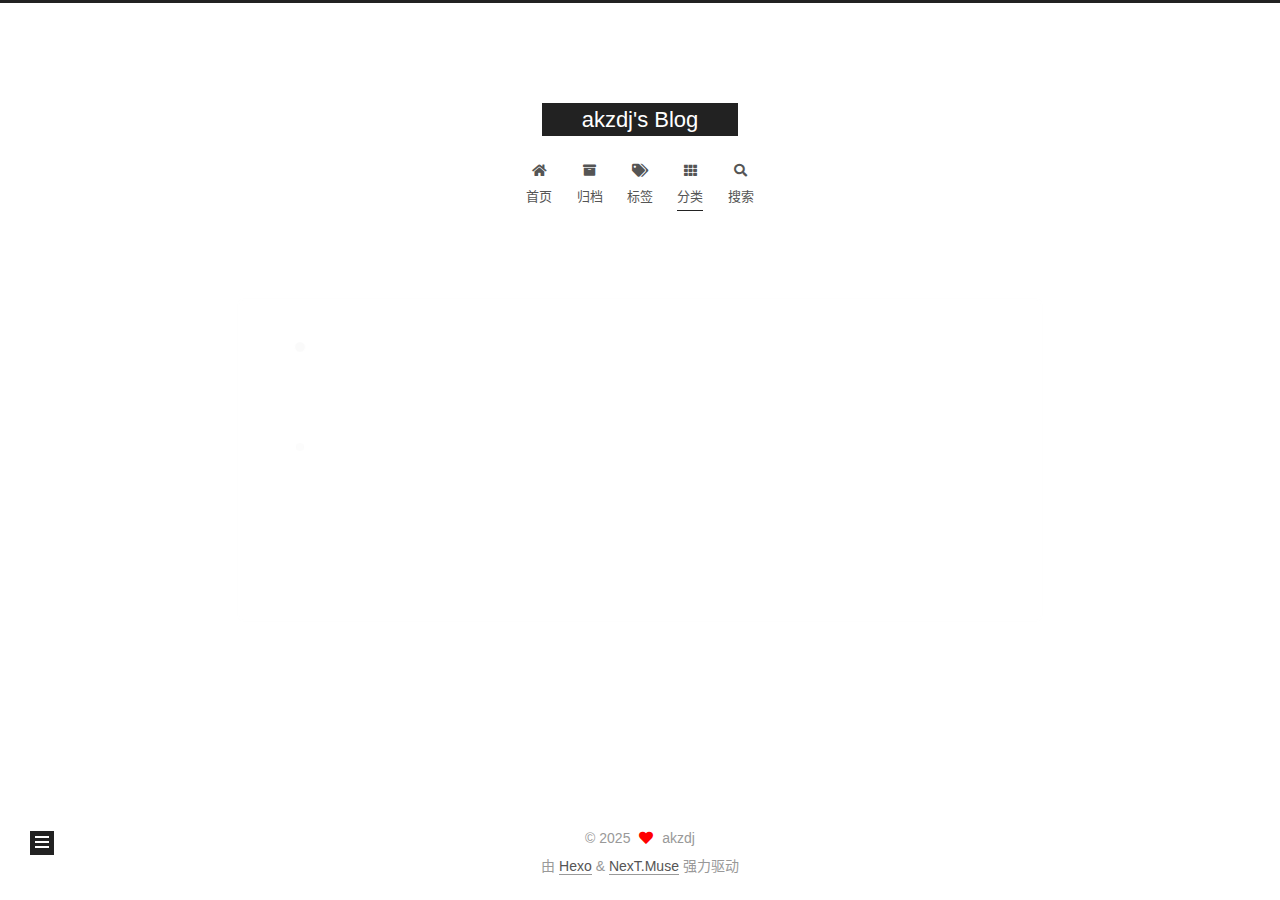
<file: categories/日常总结/index.html>
<!DOCTYPE html>
<html lang="zh-CN">
<head>
  <meta charset="UTF-8">
<meta name="viewport" content="width=device-width, initial-scale=1, maximum-scale=2">
<meta name="theme-color" content="#222">
<meta name="generator" content="Hexo 8.1.1">
  <link rel="apple-touch-icon" sizes="180x180" href="/images/apple-touch-icon-next.png">
  <link rel="icon" type="image/png" sizes="32x32" href="/images/favicon-32x32-next.png">
  <link rel="icon" type="image/png" sizes="16x16" href="/images/favicon-16x16-next.png">
  <link rel="mask-icon" href="/images/logo.svg" color="#222">

<link rel="stylesheet" href="/css/main.css">


<link rel="stylesheet" href="/lib/font-awesome/css/all.min.css">

<script id="hexo-configurations">
    var NexT = window.NexT || {};
    var CONFIG = {"hostname":"example.com","root":"/","scheme":"Muse","version":"7.8.0","exturl":false,"sidebar":{"position":"left","display":"post","padding":18,"offset":12,"onmobile":false},"copycode":{"enable":false,"show_result":false,"style":null},"back2top":{"enable":true,"sidebar":false,"scrollpercent":false},"bookmark":{"enable":false,"color":"#222","save":"auto"},"fancybox":false,"mediumzoom":false,"lazyload":false,"pangu":false,"comments":{"style":"tabs","active":null,"storage":true,"lazyload":false,"nav":null},"algolia":{"hits":{"per_page":10},"labels":{"input_placeholder":"Search for Posts","hits_empty":"We didn't find any results for the search: ${query}","hits_stats":"${hits} results found in ${time} ms"}},"localsearch":{"enable":true,"trigger":"auto","top_n_per_article":1,"unescape":false,"preload":false},"motion":{"enable":true,"async":false,"transition":{"post_block":"fadeIn","post_header":"slideDownIn","post_body":"slideDownIn","coll_header":"slideLeftIn","sidebar":"slideUpIn"}},"path":"search.xml"};
  </script>

  <meta property="og:type" content="website">
<meta property="og:title" content="akzdj&#39;s Blog">
<meta property="og:url" content="http://example.com/categories/%E6%97%A5%E5%B8%B8%E6%80%BB%E7%BB%93/index.html">
<meta property="og:site_name" content="akzdj&#39;s Blog">
<meta property="og:locale" content="zh_CN">
<meta property="article:author" content="akzdj">
<meta name="twitter:card" content="summary">

<link rel="canonical" href="http://example.com/categories/%E6%97%A5%E5%B8%B8%E6%80%BB%E7%BB%93/">


<script id="page-configurations">
  // https://hexo.io/docs/variables.html
  CONFIG.page = {
    sidebar: "",
    isHome : false,
    isPost : false,
    lang   : 'zh-CN'
  };
</script>

  <title>分类: 日常总结 | akzdj's Blog</title>
  






  <noscript>
  <style>
  .use-motion .brand,
  .use-motion .menu-item,
  .sidebar-inner,
  .use-motion .post-block,
  .use-motion .pagination,
  .use-motion .comments,
  .use-motion .post-header,
  .use-motion .post-body,
  .use-motion .collection-header { opacity: initial; }

  .use-motion .site-title,
  .use-motion .site-subtitle {
    opacity: initial;
    top: initial;
  }

  .use-motion .logo-line-before i { left: initial; }
  .use-motion .logo-line-after i { right: initial; }
  </style>
</noscript>

</head>

<body itemscope itemtype="http://schema.org/WebPage">
  <div class="container use-motion">
    <div class="headband"></div>

    <header class="header" itemscope itemtype="http://schema.org/WPHeader">
      <div class="header-inner"><div class="site-brand-container">
  <div class="site-nav-toggle">
    <div class="toggle" aria-label="切换导航栏">
      <span class="toggle-line toggle-line-first"></span>
      <span class="toggle-line toggle-line-middle"></span>
      <span class="toggle-line toggle-line-last"></span>
    </div>
  </div>

  <div class="site-meta">

    <a href="/" class="brand" rel="start">
      <span class="logo-line-before"><i></i></span>
      <h1 class="site-title">akzdj's Blog</h1>
      <span class="logo-line-after"><i></i></span>
    </a>
  </div>

  <div class="site-nav-right">
    <div class="toggle popup-trigger">
        <i class="fa fa-search fa-fw fa-lg"></i>
    </div>
  </div>
</div>




<nav class="site-nav">
  <ul id="menu" class="main-menu menu">
        <li class="menu-item menu-item-home">

    <a href="/" rel="section"><i class="fa fa-home fa-fw"></i>首页</a>

  </li>
        <li class="menu-item menu-item-archives">

    <a href="/archives/" rel="section"><i class="fa fa-archive fa-fw"></i>归档</a>

  </li>
        <li class="menu-item menu-item-tags">

    <a href="/tags/" rel="section"><i class="fa fa-tags fa-fw"></i>标签</a>

  </li>
        <li class="menu-item menu-item-categories">

    <a href="/categories/" rel="section"><i class="fa fa-th fa-fw"></i>分类</a>

  </li>
      <li class="menu-item menu-item-search">
        <a role="button" class="popup-trigger"><i class="fa fa-search fa-fw"></i>搜索
        </a>
      </li>
  </ul>
</nav>



  <div class="search-pop-overlay">
    <div class="popup search-popup">
        <div class="search-header">
  <span class="search-icon">
    <i class="fa fa-search"></i>
  </span>
  <div class="search-input-container">
    <input autocomplete="off" autocapitalize="off"
           placeholder="搜索..." spellcheck="false"
           type="search" class="search-input">
  </div>
  <span class="popup-btn-close">
    <i class="fa fa-times-circle"></i>
  </span>
</div>
<div id="search-result">
  <div id="no-result">
    <i class="fa fa-spinner fa-pulse fa-5x fa-fw"></i>
  </div>
</div>

    </div>
  </div>

</div>
    </header>

    
  <div class="back-to-top">
    <i class="fa fa-arrow-up"></i>
    <span>0%</span>
  </div>


    <main class="main">
      <div class="main-inner">
        <div class="content-wrap">
          

          <div class="content category">
            

  
  
  
  <div class="post-block">
    <div class="posts-collapse">
      <div class="collection-title">
        <h2 class="collection-header">日常总结
          <small>分类</small>
        </h2>
      </div>

      
    <div class="collection-year">
      <span class="collection-header">2025</span>
    </div>

  <article itemscope itemtype="http://schema.org/Article">
    <header class="post-header">

      <div class="post-meta">
        <time itemprop="dateCreated"
              datetime="2025-11-16T22:24:15+08:00"
              content="2025-11-16">
          11-16
        </time>
      </div>

      <div class="post-title">
          <a class="post-title-link" href="/posts/undefined/" itemprop="url">
            <span itemprop="name">Hello World</span>
          </a>
      </div>

    </header>
  </article>

    </div>
  </div>
  
  
  

  



          </div>
          

<script>
  window.addEventListener('tabs:register', () => {
    let { activeClass } = CONFIG.comments;
    if (CONFIG.comments.storage) {
      activeClass = localStorage.getItem('comments_active') || activeClass;
    }
    if (activeClass) {
      let activeTab = document.querySelector(`a[href="#comment-${activeClass}"]`);
      if (activeTab) {
        activeTab.click();
      }
    }
  });
  if (CONFIG.comments.storage) {
    window.addEventListener('tabs:click', event => {
      if (!event.target.matches('.tabs-comment .tab-content .tab-pane')) return;
      let commentClass = event.target.classList[1];
      localStorage.setItem('comments_active', commentClass);
    });
  }
</script>

        </div>
          
  
  <div class="toggle sidebar-toggle">
    <span class="toggle-line toggle-line-first"></span>
    <span class="toggle-line toggle-line-middle"></span>
    <span class="toggle-line toggle-line-last"></span>
  </div>

  <aside class="sidebar">
    <div class="sidebar-inner">

      <ul class="sidebar-nav motion-element">
        <li class="sidebar-nav-toc">
          文章目录
        </li>
        <li class="sidebar-nav-overview">
          站点概览
        </li>
      </ul>

      <!--noindex-->
      <div class="post-toc-wrap sidebar-panel">
      </div>
      <!--/noindex-->

      <div class="site-overview-wrap sidebar-panel">
        <div class="site-author motion-element" itemprop="author" itemscope itemtype="http://schema.org/Person">
  <p class="site-author-name" itemprop="name">akzdj</p>
  <div class="site-description" itemprop="description"></div>
</div>
<div class="site-state-wrap motion-element">
  <nav class="site-state">
      <div class="site-state-item site-state-posts">
          <a href="/archives/">
        
          <span class="site-state-item-count">1</span>
          <span class="site-state-item-name">日志</span>
        </a>
      </div>
      <div class="site-state-item site-state-categories">
            <a href="/categories/">
          
        <span class="site-state-item-count">1</span>
        <span class="site-state-item-name">分类</span></a>
      </div>
      <div class="site-state-item site-state-tags">
            <a href="/tags/">
          
        <span class="site-state-item-count">1</span>
        <span class="site-state-item-name">标签</span></a>
      </div>
  </nav>
</div>



      </div>

    </div>
  </aside>
  <div id="sidebar-dimmer"></div>


      </div>
    </main>

    <footer class="footer">
      <div class="footer-inner">
        

        

<div class="copyright">
  
  &copy; 
  <span itemprop="copyrightYear">2025</span>
  <span class="with-love">
    <i class="fa fa-heart"></i>
  </span>
  <span class="author" itemprop="copyrightHolder">akzdj</span>
</div>
  <div class="powered-by">由 <a href="https://hexo.io/" class="theme-link" rel="noopener" target="_blank">Hexo</a> & <a href="https://muse.theme-next.org/" class="theme-link" rel="noopener" target="_blank">NexT.Muse</a> 强力驱动
  </div>

        








      </div>
    </footer>
  </div>

  
  <script src="/lib/anime.min.js"></script>
  <script src="/lib/velocity/velocity.min.js"></script>
  <script src="/lib/velocity/velocity.ui.min.js"></script>

<script src="/js/utils.js"></script>

<script src="/js/motion.js"></script>


<script src="/js/schemes/muse.js"></script>


<script src="/js/next-boot.js"></script>




  




  
<script src="/js/local-search.js"></script>













  

  

</body>
</html>
</file>
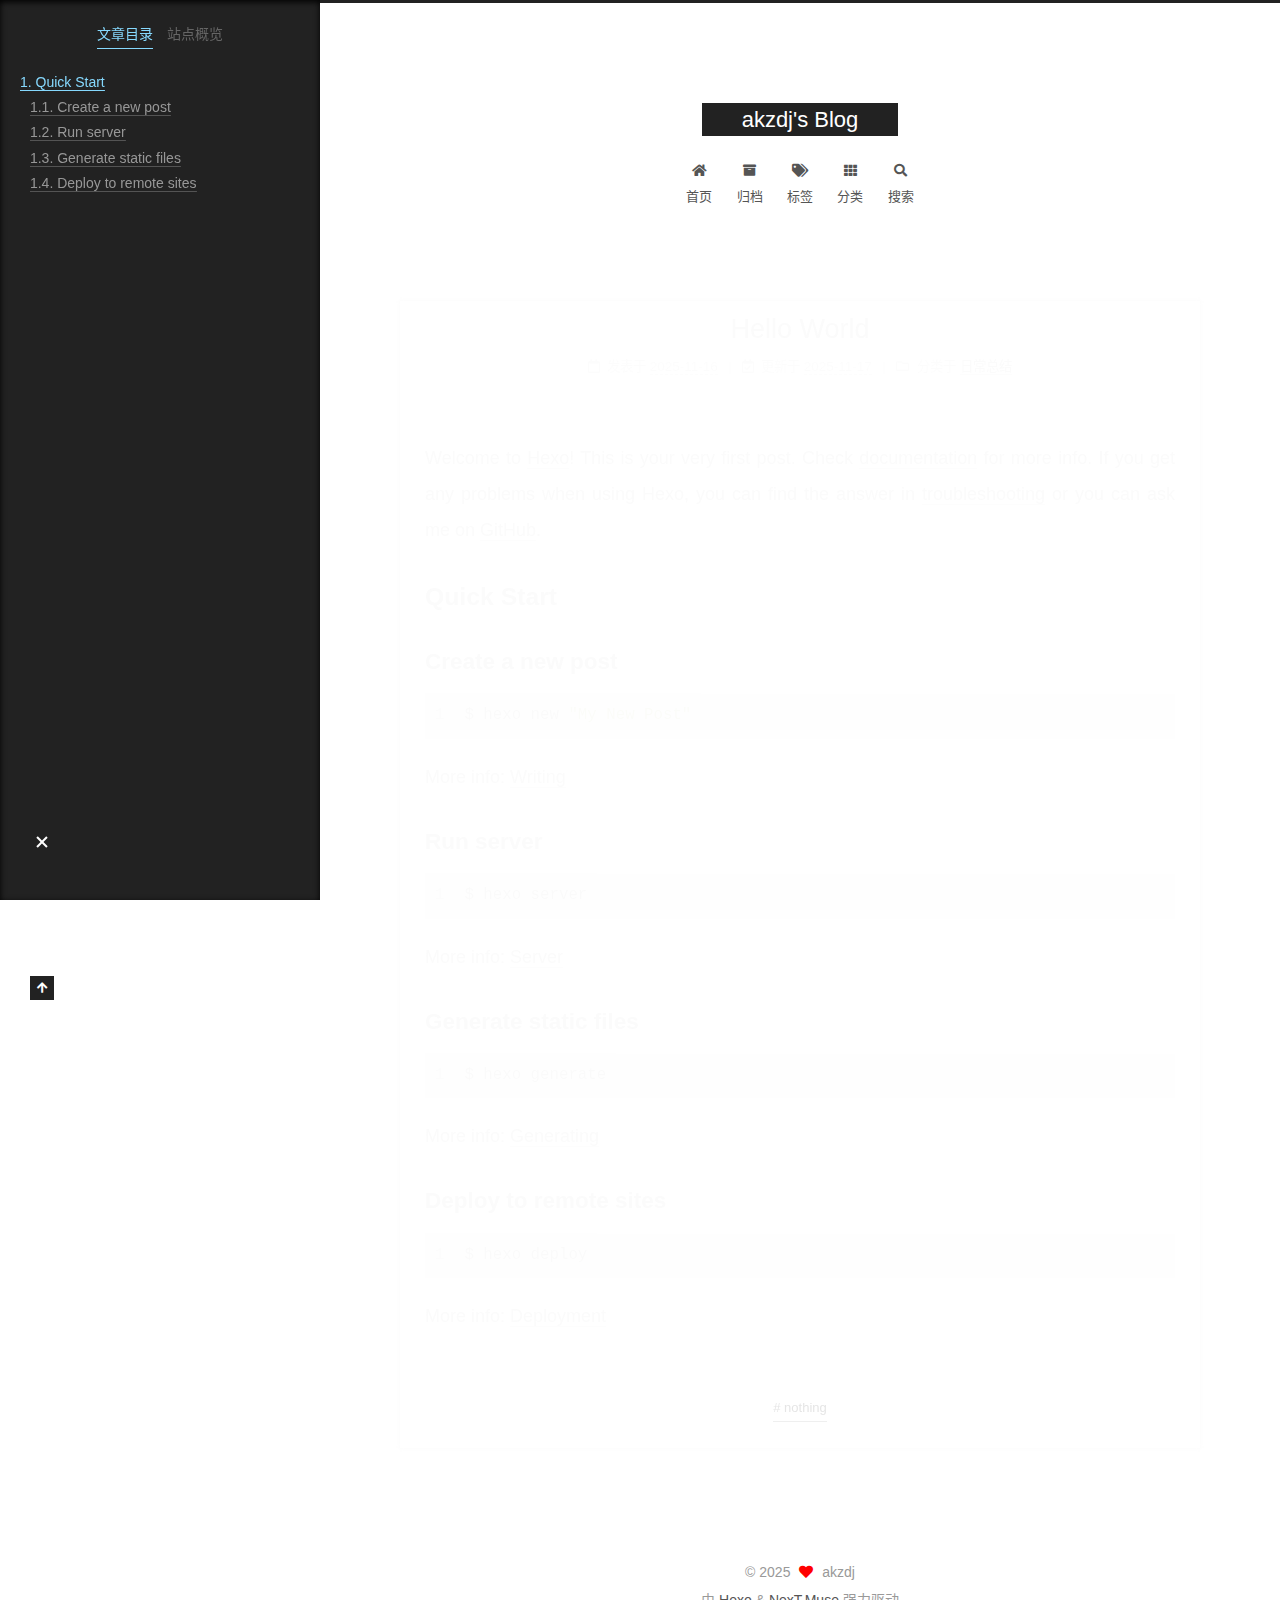
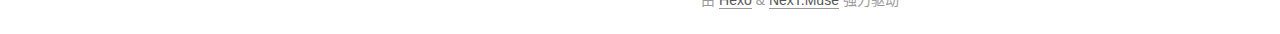
<file: posts/undefined/index.html>
<!DOCTYPE html>
<html lang="zh-CN">
<head>
  <meta charset="UTF-8">
<meta name="viewport" content="width=device-width, initial-scale=1, maximum-scale=2">
<meta name="theme-color" content="#222">
<meta name="generator" content="Hexo 8.1.1">
  <link rel="apple-touch-icon" sizes="180x180" href="/images/apple-touch-icon-next.png">
  <link rel="icon" type="image/png" sizes="32x32" href="/images/favicon-32x32-next.png">
  <link rel="icon" type="image/png" sizes="16x16" href="/images/favicon-16x16-next.png">
  <link rel="mask-icon" href="/images/logo.svg" color="#222">

<link rel="stylesheet" href="/css/main.css">


<link rel="stylesheet" href="/lib/font-awesome/css/all.min.css">

<script id="hexo-configurations">
    var NexT = window.NexT || {};
    var CONFIG = {"hostname":"example.com","root":"/","scheme":"Muse","version":"7.8.0","exturl":false,"sidebar":{"position":"left","display":"post","padding":18,"offset":12,"onmobile":false},"copycode":{"enable":false,"show_result":false,"style":null},"back2top":{"enable":true,"sidebar":false,"scrollpercent":false},"bookmark":{"enable":false,"color":"#222","save":"auto"},"fancybox":false,"mediumzoom":false,"lazyload":false,"pangu":false,"comments":{"style":"tabs","active":null,"storage":true,"lazyload":false,"nav":null},"algolia":{"hits":{"per_page":10},"labels":{"input_placeholder":"Search for Posts","hits_empty":"We didn't find any results for the search: ${query}","hits_stats":"${hits} results found in ${time} ms"}},"localsearch":{"enable":true,"trigger":"auto","top_n_per_article":1,"unescape":false,"preload":false},"motion":{"enable":true,"async":false,"transition":{"post_block":"fadeIn","post_header":"slideDownIn","post_body":"slideDownIn","coll_header":"slideLeftIn","sidebar":"slideUpIn"}},"path":"search.xml"};
  </script>

  <meta name="description" content="Welcome to Hexo! This is your very first post. Check documentation for more info. If you get any problems when using Hexo, you can find the answer in troubleshooting or you can ask me on GitHub. Quick">
<meta property="og:type" content="article">
<meta property="og:title" content="Hello World">
<meta property="og:url" content="http://example.com/posts/undefined/index.html">
<meta property="og:site_name" content="akzdj&#39;s Blog">
<meta property="og:description" content="Welcome to Hexo! This is your very first post. Check documentation for more info. If you get any problems when using Hexo, you can find the answer in troubleshooting or you can ask me on GitHub. Quick">
<meta property="og:locale" content="zh_CN">
<meta property="article:published_time" content="2025-11-16T14:24:15.528Z">
<meta property="article:modified_time" content="2025-11-17T05:33:42.501Z">
<meta property="article:author" content="akzdj">
<meta property="article:tag" content="nothing">
<meta name="twitter:card" content="summary">

<link rel="canonical" href="http://example.com/posts/undefined/">


<script id="page-configurations">
  // https://hexo.io/docs/variables.html
  CONFIG.page = {
    sidebar: "",
    isHome : false,
    isPost : true,
    lang   : 'zh-CN'
  };
</script>

  <title>Hello World | akzdj's Blog</title>
  






  <noscript>
  <style>
  .use-motion .brand,
  .use-motion .menu-item,
  .sidebar-inner,
  .use-motion .post-block,
  .use-motion .pagination,
  .use-motion .comments,
  .use-motion .post-header,
  .use-motion .post-body,
  .use-motion .collection-header { opacity: initial; }

  .use-motion .site-title,
  .use-motion .site-subtitle {
    opacity: initial;
    top: initial;
  }

  .use-motion .logo-line-before i { left: initial; }
  .use-motion .logo-line-after i { right: initial; }
  </style>
</noscript>

</head>

<body itemscope itemtype="http://schema.org/WebPage">
  <div class="container use-motion">
    <div class="headband"></div>

    <header class="header" itemscope itemtype="http://schema.org/WPHeader">
      <div class="header-inner"><div class="site-brand-container">
  <div class="site-nav-toggle">
    <div class="toggle" aria-label="切换导航栏">
      <span class="toggle-line toggle-line-first"></span>
      <span class="toggle-line toggle-line-middle"></span>
      <span class="toggle-line toggle-line-last"></span>
    </div>
  </div>

  <div class="site-meta">

    <a href="/" class="brand" rel="start">
      <span class="logo-line-before"><i></i></span>
      <h1 class="site-title">akzdj's Blog</h1>
      <span class="logo-line-after"><i></i></span>
    </a>
  </div>

  <div class="site-nav-right">
    <div class="toggle popup-trigger">
        <i class="fa fa-search fa-fw fa-lg"></i>
    </div>
  </div>
</div>




<nav class="site-nav">
  <ul id="menu" class="main-menu menu">
        <li class="menu-item menu-item-home">

    <a href="/" rel="section"><i class="fa fa-home fa-fw"></i>首页</a>

  </li>
        <li class="menu-item menu-item-archives">

    <a href="/archives/" rel="section"><i class="fa fa-archive fa-fw"></i>归档</a>

  </li>
        <li class="menu-item menu-item-tags">

    <a href="/tags/" rel="section"><i class="fa fa-tags fa-fw"></i>标签</a>

  </li>
        <li class="menu-item menu-item-categories">

    <a href="/categories/" rel="section"><i class="fa fa-th fa-fw"></i>分类</a>

  </li>
      <li class="menu-item menu-item-search">
        <a role="button" class="popup-trigger"><i class="fa fa-search fa-fw"></i>搜索
        </a>
      </li>
  </ul>
</nav>



  <div class="search-pop-overlay">
    <div class="popup search-popup">
        <div class="search-header">
  <span class="search-icon">
    <i class="fa fa-search"></i>
  </span>
  <div class="search-input-container">
    <input autocomplete="off" autocapitalize="off"
           placeholder="搜索..." spellcheck="false"
           type="search" class="search-input">
  </div>
  <span class="popup-btn-close">
    <i class="fa fa-times-circle"></i>
  </span>
</div>
<div id="search-result">
  <div id="no-result">
    <i class="fa fa-spinner fa-pulse fa-5x fa-fw"></i>
  </div>
</div>

    </div>
  </div>

</div>
    </header>

    
  <div class="back-to-top">
    <i class="fa fa-arrow-up"></i>
    <span>0%</span>
  </div>


    <main class="main">
      <div class="main-inner">
        <div class="content-wrap">
          

          <div class="content post posts-expand">
            

    
  
  
  <article itemscope itemtype="http://schema.org/Article" class="post-block" lang="zh-CN">
    <link itemprop="mainEntityOfPage" href="http://example.com/posts/undefined/">

    <span hidden itemprop="author" itemscope itemtype="http://schema.org/Person">
      <meta itemprop="image" content="/images/avatar.gif">
      <meta itemprop="name" content="akzdj">
      <meta itemprop="description" content="">
    </span>

    <span hidden itemprop="publisher" itemscope itemtype="http://schema.org/Organization">
      <meta itemprop="name" content="akzdj's Blog">
    </span>
      <header class="post-header">
        <h1 class="post-title" itemprop="name headline">
          Hello World
        </h1>

        <div class="post-meta">
            <span class="post-meta-item">
              <span class="post-meta-item-icon">
                <i class="far fa-calendar"></i>
              </span>
              <span class="post-meta-item-text">发表于</span>

              <time title="创建时间：2025-11-16 22:24:15" itemprop="dateCreated datePublished" datetime="2025-11-16T22:24:15+08:00">2025-11-16</time>
            </span>
              <span class="post-meta-item">
                <span class="post-meta-item-icon">
                  <i class="far fa-calendar-check"></i>
                </span>
                <span class="post-meta-item-text">更新于</span>
                <time title="修改时间：2025-11-17 13:33:42" itemprop="dateModified" datetime="2025-11-17T13:33:42+08:00">2025-11-17</time>
              </span>
            <span class="post-meta-item">
              <span class="post-meta-item-icon">
                <i class="far fa-folder"></i>
              </span>
              <span class="post-meta-item-text">分类于</span>
                <span itemprop="about" itemscope itemtype="http://schema.org/Thing">
                  <a href="/categories/%E6%97%A5%E5%B8%B8%E6%80%BB%E7%BB%93/" itemprop="url" rel="index"><span itemprop="name">日常总结</span></a>
                </span>
            </span>

          

        </div>
      </header>

    
    
    
    <div class="post-body" itemprop="articleBody">

      
        <p>Welcome to <a target="_blank" rel="noopener" href="https://hexo.io/">Hexo</a>! This is your very first post. Check <a target="_blank" rel="noopener" href="https://hexo.io/docs/">documentation</a> for more info. If you get any problems when using Hexo, you can find the answer in <a target="_blank" rel="noopener" href="https://hexo.io/docs/troubleshooting.html">troubleshooting</a> or you can ask me on <a target="_blank" rel="noopener" href="https://github.com/hexojs/hexo/issues">GitHub</a>.</p>
<h2 id="Quick-Start"><a href="#Quick-Start" class="headerlink" title="Quick Start"></a>Quick Start</h2><h3 id="Create-a-new-post"><a href="#Create-a-new-post" class="headerlink" title="Create a new post"></a>Create a new post</h3><figure class="highlight bash"><table><tr><td class="gutter"><pre><span class="line">1</span><br></pre></td><td class="code"><pre><span class="line">$ hexo new <span class="string">&quot;My New Post&quot;</span></span><br></pre></td></tr></table></figure>

<p>More info: <a target="_blank" rel="noopener" href="https://hexo.io/docs/writing.html">Writing</a></p>
<h3 id="Run-server"><a href="#Run-server" class="headerlink" title="Run server"></a>Run server</h3><figure class="highlight bash"><table><tr><td class="gutter"><pre><span class="line">1</span><br></pre></td><td class="code"><pre><span class="line">$ hexo server</span><br></pre></td></tr></table></figure>

<p>More info: <a target="_blank" rel="noopener" href="https://hexo.io/docs/server.html">Server</a></p>
<h3 id="Generate-static-files"><a href="#Generate-static-files" class="headerlink" title="Generate static files"></a>Generate static files</h3><figure class="highlight bash"><table><tr><td class="gutter"><pre><span class="line">1</span><br></pre></td><td class="code"><pre><span class="line">$ hexo generate</span><br></pre></td></tr></table></figure>

<p>More info: <a target="_blank" rel="noopener" href="https://hexo.io/docs/generating.html">Generating</a></p>
<h3 id="Deploy-to-remote-sites"><a href="#Deploy-to-remote-sites" class="headerlink" title="Deploy to remote sites"></a>Deploy to remote sites</h3><figure class="highlight bash"><table><tr><td class="gutter"><pre><span class="line">1</span><br></pre></td><td class="code"><pre><span class="line">$ hexo deploy</span><br></pre></td></tr></table></figure>

<p>More info: <a target="_blank" rel="noopener" href="https://hexo.io/docs/one-command-deployment.html">Deployment</a></p>

    </div>

    
    
    

      <footer class="post-footer">
          <div class="post-tags">
              <a href="/tags/nothing/" rel="tag"># nothing</a>
          </div>

        


        
      </footer>
    
  </article>
  
  
  



          </div>
          

<script>
  window.addEventListener('tabs:register', () => {
    let { activeClass } = CONFIG.comments;
    if (CONFIG.comments.storage) {
      activeClass = localStorage.getItem('comments_active') || activeClass;
    }
    if (activeClass) {
      let activeTab = document.querySelector(`a[href="#comment-${activeClass}"]`);
      if (activeTab) {
        activeTab.click();
      }
    }
  });
  if (CONFIG.comments.storage) {
    window.addEventListener('tabs:click', event => {
      if (!event.target.matches('.tabs-comment .tab-content .tab-pane')) return;
      let commentClass = event.target.classList[1];
      localStorage.setItem('comments_active', commentClass);
    });
  }
</script>

        </div>
          
  
  <div class="toggle sidebar-toggle">
    <span class="toggle-line toggle-line-first"></span>
    <span class="toggle-line toggle-line-middle"></span>
    <span class="toggle-line toggle-line-last"></span>
  </div>

  <aside class="sidebar">
    <div class="sidebar-inner">

      <ul class="sidebar-nav motion-element">
        <li class="sidebar-nav-toc">
          文章目录
        </li>
        <li class="sidebar-nav-overview">
          站点概览
        </li>
      </ul>

      <!--noindex-->
      <div class="post-toc-wrap sidebar-panel">
          <div class="post-toc motion-element"><ol class="nav"><li class="nav-item nav-level-2"><a class="nav-link" href="#Quick-Start"><span class="nav-number">1.</span> <span class="nav-text">Quick Start</span></a><ol class="nav-child"><li class="nav-item nav-level-3"><a class="nav-link" href="#Create-a-new-post"><span class="nav-number">1.1.</span> <span class="nav-text">Create a new post</span></a></li><li class="nav-item nav-level-3"><a class="nav-link" href="#Run-server"><span class="nav-number">1.2.</span> <span class="nav-text">Run server</span></a></li><li class="nav-item nav-level-3"><a class="nav-link" href="#Generate-static-files"><span class="nav-number">1.3.</span> <span class="nav-text">Generate static files</span></a></li><li class="nav-item nav-level-3"><a class="nav-link" href="#Deploy-to-remote-sites"><span class="nav-number">1.4.</span> <span class="nav-text">Deploy to remote sites</span></a></li></ol></li></ol></div>
      </div>
      <!--/noindex-->

      <div class="site-overview-wrap sidebar-panel">
        <div class="site-author motion-element" itemprop="author" itemscope itemtype="http://schema.org/Person">
  <p class="site-author-name" itemprop="name">akzdj</p>
  <div class="site-description" itemprop="description"></div>
</div>
<div class="site-state-wrap motion-element">
  <nav class="site-state">
      <div class="site-state-item site-state-posts">
          <a href="/archives/">
        
          <span class="site-state-item-count">1</span>
          <span class="site-state-item-name">日志</span>
        </a>
      </div>
      <div class="site-state-item site-state-categories">
            <a href="/categories/">
          
        <span class="site-state-item-count">1</span>
        <span class="site-state-item-name">分类</span></a>
      </div>
      <div class="site-state-item site-state-tags">
            <a href="/tags/">
          
        <span class="site-state-item-count">1</span>
        <span class="site-state-item-name">标签</span></a>
      </div>
  </nav>
</div>



      </div>

    </div>
  </aside>
  <div id="sidebar-dimmer"></div>


      </div>
    </main>

    <footer class="footer">
      <div class="footer-inner">
        

        

<div class="copyright">
  
  &copy; 
  <span itemprop="copyrightYear">2025</span>
  <span class="with-love">
    <i class="fa fa-heart"></i>
  </span>
  <span class="author" itemprop="copyrightHolder">akzdj</span>
</div>
  <div class="powered-by">由 <a href="https://hexo.io/" class="theme-link" rel="noopener" target="_blank">Hexo</a> & <a href="https://muse.theme-next.org/" class="theme-link" rel="noopener" target="_blank">NexT.Muse</a> 强力驱动
  </div>

        








      </div>
    </footer>
  </div>

  
  <script src="/lib/anime.min.js"></script>
  <script src="/lib/velocity/velocity.min.js"></script>
  <script src="/lib/velocity/velocity.ui.min.js"></script>

<script src="/js/utils.js"></script>

<script src="/js/motion.js"></script>


<script src="/js/schemes/muse.js"></script>


<script src="/js/next-boot.js"></script>




  




  
<script src="/js/local-search.js"></script>













  

  

</body>
</html>
</file>
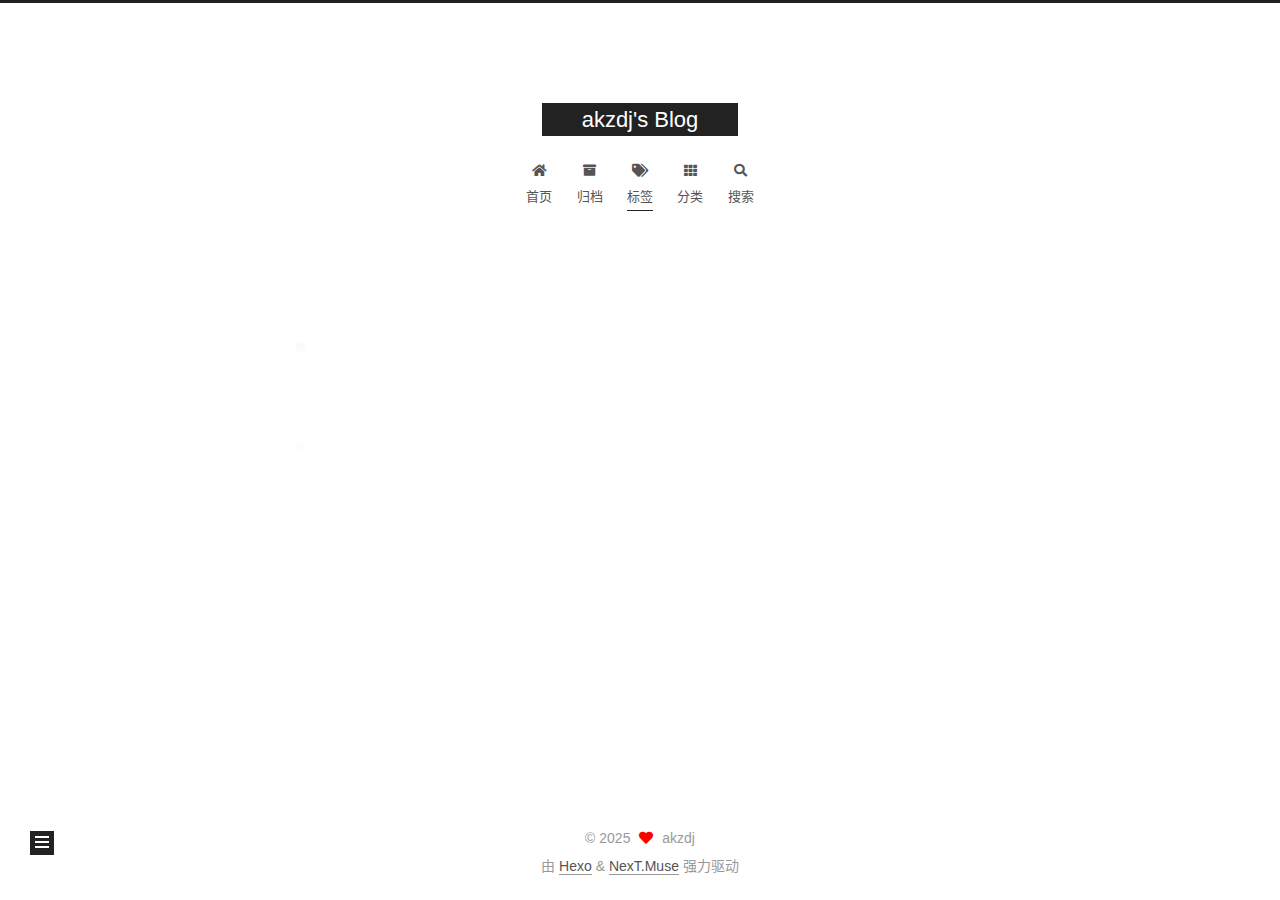
<file: tags/nothing/index.html>
<!DOCTYPE html>
<html lang="zh-CN">
<head>
  <meta charset="UTF-8">
<meta name="viewport" content="width=device-width, initial-scale=1, maximum-scale=2">
<meta name="theme-color" content="#222">
<meta name="generator" content="Hexo 8.1.1">
  <link rel="apple-touch-icon" sizes="180x180" href="/images/apple-touch-icon-next.png">
  <link rel="icon" type="image/png" sizes="32x32" href="/images/favicon-32x32-next.png">
  <link rel="icon" type="image/png" sizes="16x16" href="/images/favicon-16x16-next.png">
  <link rel="mask-icon" href="/images/logo.svg" color="#222">

<link rel="stylesheet" href="/css/main.css">


<link rel="stylesheet" href="/lib/font-awesome/css/all.min.css">

<script id="hexo-configurations">
    var NexT = window.NexT || {};
    var CONFIG = {"hostname":"example.com","root":"/","scheme":"Muse","version":"7.8.0","exturl":false,"sidebar":{"position":"left","display":"post","padding":18,"offset":12,"onmobile":false},"copycode":{"enable":false,"show_result":false,"style":null},"back2top":{"enable":true,"sidebar":false,"scrollpercent":false},"bookmark":{"enable":false,"color":"#222","save":"auto"},"fancybox":false,"mediumzoom":false,"lazyload":false,"pangu":false,"comments":{"style":"tabs","active":null,"storage":true,"lazyload":false,"nav":null},"algolia":{"hits":{"per_page":10},"labels":{"input_placeholder":"Search for Posts","hits_empty":"We didn't find any results for the search: ${query}","hits_stats":"${hits} results found in ${time} ms"}},"localsearch":{"enable":true,"trigger":"auto","top_n_per_article":1,"unescape":false,"preload":false},"motion":{"enable":true,"async":false,"transition":{"post_block":"fadeIn","post_header":"slideDownIn","post_body":"slideDownIn","coll_header":"slideLeftIn","sidebar":"slideUpIn"}},"path":"search.xml"};
  </script>

  <meta property="og:type" content="website">
<meta property="og:title" content="akzdj&#39;s Blog">
<meta property="og:url" content="http://example.com/tags/nothing/index.html">
<meta property="og:site_name" content="akzdj&#39;s Blog">
<meta property="og:locale" content="zh_CN">
<meta property="article:author" content="akzdj">
<meta name="twitter:card" content="summary">

<link rel="canonical" href="http://example.com/tags/nothing/">


<script id="page-configurations">
  // https://hexo.io/docs/variables.html
  CONFIG.page = {
    sidebar: "",
    isHome : false,
    isPost : false,
    lang   : 'zh-CN'
  };
</script>

  <title>标签: nothing | akzdj's Blog</title>
  






  <noscript>
  <style>
  .use-motion .brand,
  .use-motion .menu-item,
  .sidebar-inner,
  .use-motion .post-block,
  .use-motion .pagination,
  .use-motion .comments,
  .use-motion .post-header,
  .use-motion .post-body,
  .use-motion .collection-header { opacity: initial; }

  .use-motion .site-title,
  .use-motion .site-subtitle {
    opacity: initial;
    top: initial;
  }

  .use-motion .logo-line-before i { left: initial; }
  .use-motion .logo-line-after i { right: initial; }
  </style>
</noscript>

</head>

<body itemscope itemtype="http://schema.org/WebPage">
  <div class="container use-motion">
    <div class="headband"></div>

    <header class="header" itemscope itemtype="http://schema.org/WPHeader">
      <div class="header-inner"><div class="site-brand-container">
  <div class="site-nav-toggle">
    <div class="toggle" aria-label="切换导航栏">
      <span class="toggle-line toggle-line-first"></span>
      <span class="toggle-line toggle-line-middle"></span>
      <span class="toggle-line toggle-line-last"></span>
    </div>
  </div>

  <div class="site-meta">

    <a href="/" class="brand" rel="start">
      <span class="logo-line-before"><i></i></span>
      <h1 class="site-title">akzdj's Blog</h1>
      <span class="logo-line-after"><i></i></span>
    </a>
  </div>

  <div class="site-nav-right">
    <div class="toggle popup-trigger">
        <i class="fa fa-search fa-fw fa-lg"></i>
    </div>
  </div>
</div>




<nav class="site-nav">
  <ul id="menu" class="main-menu menu">
        <li class="menu-item menu-item-home">

    <a href="/" rel="section"><i class="fa fa-home fa-fw"></i>首页</a>

  </li>
        <li class="menu-item menu-item-archives">

    <a href="/archives/" rel="section"><i class="fa fa-archive fa-fw"></i>归档</a>

  </li>
        <li class="menu-item menu-item-tags">

    <a href="/tags/" rel="section"><i class="fa fa-tags fa-fw"></i>标签</a>

  </li>
        <li class="menu-item menu-item-categories">

    <a href="/categories/" rel="section"><i class="fa fa-th fa-fw"></i>分类</a>

  </li>
      <li class="menu-item menu-item-search">
        <a role="button" class="popup-trigger"><i class="fa fa-search fa-fw"></i>搜索
        </a>
      </li>
  </ul>
</nav>



  <div class="search-pop-overlay">
    <div class="popup search-popup">
        <div class="search-header">
  <span class="search-icon">
    <i class="fa fa-search"></i>
  </span>
  <div class="search-input-container">
    <input autocomplete="off" autocapitalize="off"
           placeholder="搜索..." spellcheck="false"
           type="search" class="search-input">
  </div>
  <span class="popup-btn-close">
    <i class="fa fa-times-circle"></i>
  </span>
</div>
<div id="search-result">
  <div id="no-result">
    <i class="fa fa-spinner fa-pulse fa-5x fa-fw"></i>
  </div>
</div>

    </div>
  </div>

</div>
    </header>

    
  <div class="back-to-top">
    <i class="fa fa-arrow-up"></i>
    <span>0%</span>
  </div>


    <main class="main">
      <div class="main-inner">
        <div class="content-wrap">
          

          <div class="content tag">
            

  
  
  
  <div class="post-block">
    <div class="posts-collapse">
      <div class="collection-title">
        <h2 class="collection-header">nothing
          <small>标签</small>
        </h2>
      </div>

      
    <div class="collection-year">
      <span class="collection-header">2025</span>
    </div>

  <article itemscope itemtype="http://schema.org/Article">
    <header class="post-header">

      <div class="post-meta">
        <time itemprop="dateCreated"
              datetime="2025-11-16T22:24:15+08:00"
              content="2025-11-16">
          11-16
        </time>
      </div>

      <div class="post-title">
          <a class="post-title-link" href="/posts/undefined/" itemprop="url">
            <span itemprop="name">Hello World</span>
          </a>
      </div>

    </header>
  </article>

    </div>
  </div>
  
  
  

  



          </div>
          

<script>
  window.addEventListener('tabs:register', () => {
    let { activeClass } = CONFIG.comments;
    if (CONFIG.comments.storage) {
      activeClass = localStorage.getItem('comments_active') || activeClass;
    }
    if (activeClass) {
      let activeTab = document.querySelector(`a[href="#comment-${activeClass}"]`);
      if (activeTab) {
        activeTab.click();
      }
    }
  });
  if (CONFIG.comments.storage) {
    window.addEventListener('tabs:click', event => {
      if (!event.target.matches('.tabs-comment .tab-content .tab-pane')) return;
      let commentClass = event.target.classList[1];
      localStorage.setItem('comments_active', commentClass);
    });
  }
</script>

        </div>
          
  
  <div class="toggle sidebar-toggle">
    <span class="toggle-line toggle-line-first"></span>
    <span class="toggle-line toggle-line-middle"></span>
    <span class="toggle-line toggle-line-last"></span>
  </div>

  <aside class="sidebar">
    <div class="sidebar-inner">

      <ul class="sidebar-nav motion-element">
        <li class="sidebar-nav-toc">
          文章目录
        </li>
        <li class="sidebar-nav-overview">
          站点概览
        </li>
      </ul>

      <!--noindex-->
      <div class="post-toc-wrap sidebar-panel">
      </div>
      <!--/noindex-->

      <div class="site-overview-wrap sidebar-panel">
        <div class="site-author motion-element" itemprop="author" itemscope itemtype="http://schema.org/Person">
  <p class="site-author-name" itemprop="name">akzdj</p>
  <div class="site-description" itemprop="description"></div>
</div>
<div class="site-state-wrap motion-element">
  <nav class="site-state">
      <div class="site-state-item site-state-posts">
          <a href="/archives/">
        
          <span class="site-state-item-count">1</span>
          <span class="site-state-item-name">日志</span>
        </a>
      </div>
      <div class="site-state-item site-state-categories">
            <a href="/categories/">
          
        <span class="site-state-item-count">1</span>
        <span class="site-state-item-name">分类</span></a>
      </div>
      <div class="site-state-item site-state-tags">
            <a href="/tags/">
          
        <span class="site-state-item-count">1</span>
        <span class="site-state-item-name">标签</span></a>
      </div>
  </nav>
</div>



      </div>

    </div>
  </aside>
  <div id="sidebar-dimmer"></div>


      </div>
    </main>

    <footer class="footer">
      <div class="footer-inner">
        

        

<div class="copyright">
  
  &copy; 
  <span itemprop="copyrightYear">2025</span>
  <span class="with-love">
    <i class="fa fa-heart"></i>
  </span>
  <span class="author" itemprop="copyrightHolder">akzdj</span>
</div>
  <div class="powered-by">由 <a href="https://hexo.io/" class="theme-link" rel="noopener" target="_blank">Hexo</a> & <a href="https://muse.theme-next.org/" class="theme-link" rel="noopener" target="_blank">NexT.Muse</a> 强力驱动
  </div>

        








      </div>
    </footer>
  </div>

  
  <script src="/lib/anime.min.js"></script>
  <script src="/lib/velocity/velocity.min.js"></script>
  <script src="/lib/velocity/velocity.ui.min.js"></script>

<script src="/js/utils.js"></script>

<script src="/js/motion.js"></script>


<script src="/js/schemes/muse.js"></script>


<script src="/js/next-boot.js"></script>




  




  
<script src="/js/local-search.js"></script>













  

  

</body>
</html>
</file>
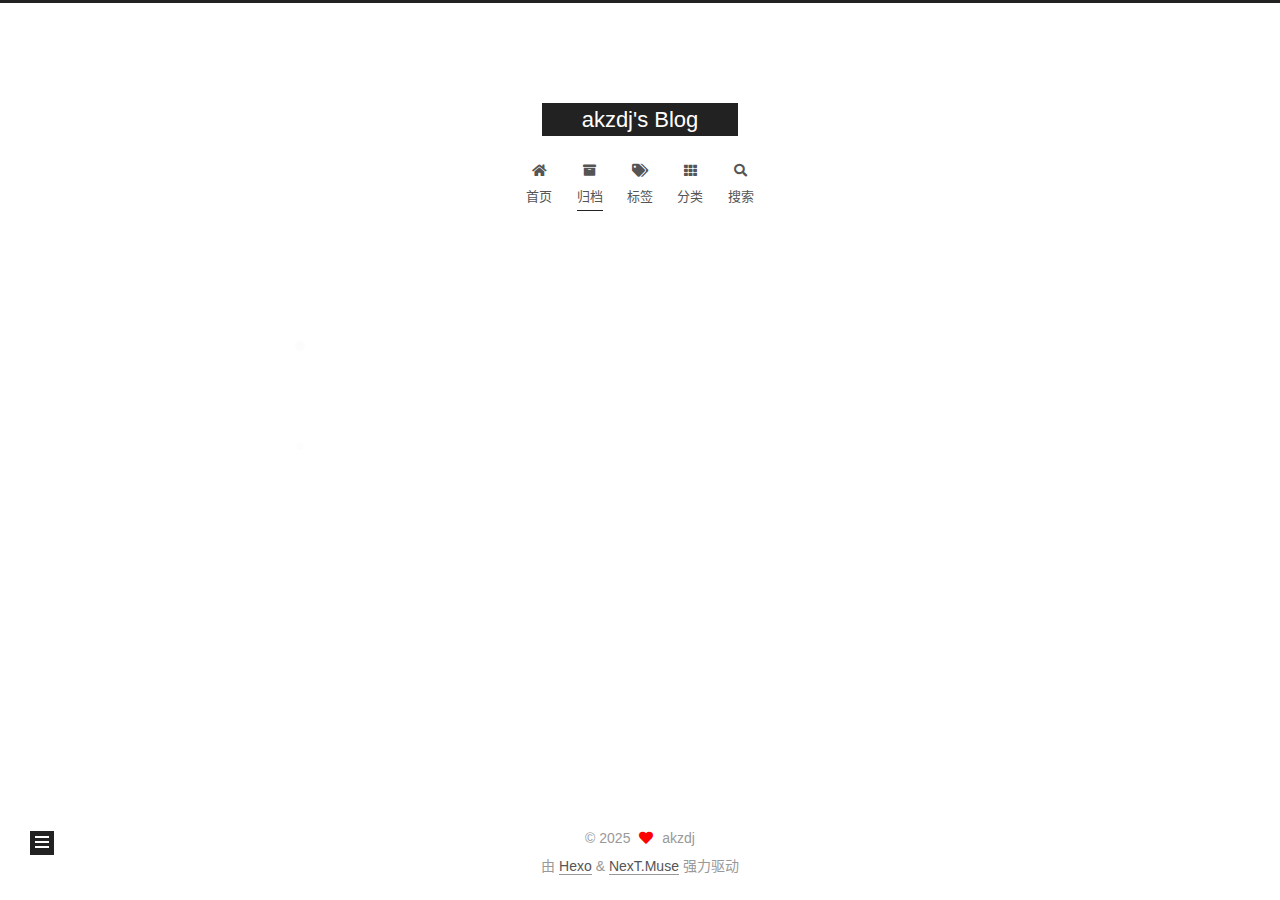
<file: archives/2025/11/index.html>
<!DOCTYPE html>
<html lang="zh-CN">
<head>
  <meta charset="UTF-8">
<meta name="viewport" content="width=device-width, initial-scale=1, maximum-scale=2">
<meta name="theme-color" content="#222">
<meta name="generator" content="Hexo 8.1.1">
  <link rel="apple-touch-icon" sizes="180x180" href="/images/apple-touch-icon-next.png">
  <link rel="icon" type="image/png" sizes="32x32" href="/images/favicon-32x32-next.png">
  <link rel="icon" type="image/png" sizes="16x16" href="/images/favicon-16x16-next.png">
  <link rel="mask-icon" href="/images/logo.svg" color="#222">

<link rel="stylesheet" href="/css/main.css">


<link rel="stylesheet" href="/lib/font-awesome/css/all.min.css">

<script id="hexo-configurations">
    var NexT = window.NexT || {};
    var CONFIG = {"hostname":"example.com","root":"/","scheme":"Muse","version":"7.8.0","exturl":false,"sidebar":{"position":"left","display":"post","padding":18,"offset":12,"onmobile":false},"copycode":{"enable":false,"show_result":false,"style":null},"back2top":{"enable":true,"sidebar":false,"scrollpercent":false},"bookmark":{"enable":false,"color":"#222","save":"auto"},"fancybox":false,"mediumzoom":false,"lazyload":false,"pangu":false,"comments":{"style":"tabs","active":null,"storage":true,"lazyload":false,"nav":null},"algolia":{"hits":{"per_page":10},"labels":{"input_placeholder":"Search for Posts","hits_empty":"We didn't find any results for the search: ${query}","hits_stats":"${hits} results found in ${time} ms"}},"localsearch":{"enable":true,"trigger":"auto","top_n_per_article":1,"unescape":false,"preload":false},"motion":{"enable":true,"async":false,"transition":{"post_block":"fadeIn","post_header":"slideDownIn","post_body":"slideDownIn","coll_header":"slideLeftIn","sidebar":"slideUpIn"}},"path":"search.xml"};
  </script>

  <meta property="og:type" content="website">
<meta property="og:title" content="akzdj&#39;s Blog">
<meta property="og:url" content="http://example.com/archives/2025/11/index.html">
<meta property="og:site_name" content="akzdj&#39;s Blog">
<meta property="og:locale" content="zh_CN">
<meta property="article:author" content="akzdj">
<meta name="twitter:card" content="summary">

<link rel="canonical" href="http://example.com/archives/2025/11/">


<script id="page-configurations">
  // https://hexo.io/docs/variables.html
  CONFIG.page = {
    sidebar: "",
    isHome : false,
    isPost : false,
    lang   : 'zh-CN'
  };
</script>

  <title>归档 | akzdj's Blog</title>
  






  <noscript>
  <style>
  .use-motion .brand,
  .use-motion .menu-item,
  .sidebar-inner,
  .use-motion .post-block,
  .use-motion .pagination,
  .use-motion .comments,
  .use-motion .post-header,
  .use-motion .post-body,
  .use-motion .collection-header { opacity: initial; }

  .use-motion .site-title,
  .use-motion .site-subtitle {
    opacity: initial;
    top: initial;
  }

  .use-motion .logo-line-before i { left: initial; }
  .use-motion .logo-line-after i { right: initial; }
  </style>
</noscript>

</head>

<body itemscope itemtype="http://schema.org/WebPage">
  <div class="container use-motion">
    <div class="headband"></div>

    <header class="header" itemscope itemtype="http://schema.org/WPHeader">
      <div class="header-inner"><div class="site-brand-container">
  <div class="site-nav-toggle">
    <div class="toggle" aria-label="切换导航栏">
      <span class="toggle-line toggle-line-first"></span>
      <span class="toggle-line toggle-line-middle"></span>
      <span class="toggle-line toggle-line-last"></span>
    </div>
  </div>

  <div class="site-meta">

    <a href="/" class="brand" rel="start">
      <span class="logo-line-before"><i></i></span>
      <h1 class="site-title">akzdj's Blog</h1>
      <span class="logo-line-after"><i></i></span>
    </a>
  </div>

  <div class="site-nav-right">
    <div class="toggle popup-trigger">
        <i class="fa fa-search fa-fw fa-lg"></i>
    </div>
  </div>
</div>




<nav class="site-nav">
  <ul id="menu" class="main-menu menu">
        <li class="menu-item menu-item-home">

    <a href="/" rel="section"><i class="fa fa-home fa-fw"></i>首页</a>

  </li>
        <li class="menu-item menu-item-archives">

    <a href="/archives/" rel="section"><i class="fa fa-archive fa-fw"></i>归档</a>

  </li>
        <li class="menu-item menu-item-tags">

    <a href="/tags/" rel="section"><i class="fa fa-tags fa-fw"></i>标签</a>

  </li>
        <li class="menu-item menu-item-categories">

    <a href="/categories/" rel="section"><i class="fa fa-th fa-fw"></i>分类</a>

  </li>
      <li class="menu-item menu-item-search">
        <a role="button" class="popup-trigger"><i class="fa fa-search fa-fw"></i>搜索
        </a>
      </li>
  </ul>
</nav>



  <div class="search-pop-overlay">
    <div class="popup search-popup">
        <div class="search-header">
  <span class="search-icon">
    <i class="fa fa-search"></i>
  </span>
  <div class="search-input-container">
    <input autocomplete="off" autocapitalize="off"
           placeholder="搜索..." spellcheck="false"
           type="search" class="search-input">
  </div>
  <span class="popup-btn-close">
    <i class="fa fa-times-circle"></i>
  </span>
</div>
<div id="search-result">
  <div id="no-result">
    <i class="fa fa-spinner fa-pulse fa-5x fa-fw"></i>
  </div>
</div>

    </div>
  </div>

</div>
    </header>

    
  <div class="back-to-top">
    <i class="fa fa-arrow-up"></i>
    <span>0%</span>
  </div>


    <main class="main">
      <div class="main-inner">
        <div class="content-wrap">
          

          <div class="content archive">
            

  
  
  
  <div class="post-block">
    <div class="posts-collapse">
      <div class="collection-title">
        <span class="collection-header">嗯..! 目前共计 1 篇日志。 继续努力。</span>
      </div>

      
    <div class="collection-year">
      <span class="collection-header">2025</span>
    </div>

  <article itemscope itemtype="http://schema.org/Article">
    <header class="post-header">

      <div class="post-meta">
        <time itemprop="dateCreated"
              datetime="2025-11-16T22:24:15+08:00"
              content="2025-11-16">
          11-16
        </time>
      </div>

      <div class="post-title">
          <a class="post-title-link" href="/posts/undefined/" itemprop="url">
            <span itemprop="name">Hello World</span>
          </a>
      </div>

    </header>
  </article>


    </div>
  </div>
  
  
  

  



          </div>
          

<script>
  window.addEventListener('tabs:register', () => {
    let { activeClass } = CONFIG.comments;
    if (CONFIG.comments.storage) {
      activeClass = localStorage.getItem('comments_active') || activeClass;
    }
    if (activeClass) {
      let activeTab = document.querySelector(`a[href="#comment-${activeClass}"]`);
      if (activeTab) {
        activeTab.click();
      }
    }
  });
  if (CONFIG.comments.storage) {
    window.addEventListener('tabs:click', event => {
      if (!event.target.matches('.tabs-comment .tab-content .tab-pane')) return;
      let commentClass = event.target.classList[1];
      localStorage.setItem('comments_active', commentClass);
    });
  }
</script>

        </div>
          
  
  <div class="toggle sidebar-toggle">
    <span class="toggle-line toggle-line-first"></span>
    <span class="toggle-line toggle-line-middle"></span>
    <span class="toggle-line toggle-line-last"></span>
  </div>

  <aside class="sidebar">
    <div class="sidebar-inner">

      <ul class="sidebar-nav motion-element">
        <li class="sidebar-nav-toc">
          文章目录
        </li>
        <li class="sidebar-nav-overview">
          站点概览
        </li>
      </ul>

      <!--noindex-->
      <div class="post-toc-wrap sidebar-panel">
      </div>
      <!--/noindex-->

      <div class="site-overview-wrap sidebar-panel">
        <div class="site-author motion-element" itemprop="author" itemscope itemtype="http://schema.org/Person">
  <p class="site-author-name" itemprop="name">akzdj</p>
  <div class="site-description" itemprop="description"></div>
</div>
<div class="site-state-wrap motion-element">
  <nav class="site-state">
      <div class="site-state-item site-state-posts">
          <a href="/archives/">
        
          <span class="site-state-item-count">1</span>
          <span class="site-state-item-name">日志</span>
        </a>
      </div>
      <div class="site-state-item site-state-categories">
            <a href="/categories/">
          
        <span class="site-state-item-count">1</span>
        <span class="site-state-item-name">分类</span></a>
      </div>
      <div class="site-state-item site-state-tags">
            <a href="/tags/">
          
        <span class="site-state-item-count">1</span>
        <span class="site-state-item-name">标签</span></a>
      </div>
  </nav>
</div>



      </div>

    </div>
  </aside>
  <div id="sidebar-dimmer"></div>


      </div>
    </main>

    <footer class="footer">
      <div class="footer-inner">
        

        

<div class="copyright">
  
  &copy; 
  <span itemprop="copyrightYear">2025</span>
  <span class="with-love">
    <i class="fa fa-heart"></i>
  </span>
  <span class="author" itemprop="copyrightHolder">akzdj</span>
</div>
  <div class="powered-by">由 <a href="https://hexo.io/" class="theme-link" rel="noopener" target="_blank">Hexo</a> & <a href="https://muse.theme-next.org/" class="theme-link" rel="noopener" target="_blank">NexT.Muse</a> 强力驱动
  </div>

        








      </div>
    </footer>
  </div>

  
  <script src="/lib/anime.min.js"></script>
  <script src="/lib/velocity/velocity.min.js"></script>
  <script src="/lib/velocity/velocity.ui.min.js"></script>

<script src="/js/utils.js"></script>

<script src="/js/motion.js"></script>


<script src="/js/schemes/muse.js"></script>


<script src="/js/next-boot.js"></script>




  




  
<script src="/js/local-search.js"></script>













  

  

</body>
</html>
</file>
<file: css/main.css>
:root {
  --body-bg-color: #fff;
  --content-bg-color: #fff;
  --card-bg-color: #f5f5f5;
  --text-color: #555;
  --blockquote-color: #666;
  --link-color: #555;
  --link-hover-color: #222;
  --brand-color: #fff;
  --brand-hover-color: #fff;
  --table-row-odd-bg-color: #f9f9f9;
  --table-row-hover-bg-color: #f5f5f5;
  --menu-item-bg-color: #f5f5f5;
  --btn-default-bg: #222;
  --btn-default-color: #fff;
  --btn-default-border-color: #222;
  --btn-default-hover-bg: #fff;
  --btn-default-hover-color: #222;
  --btn-default-hover-border-color: #222;
}
html {
  line-height: 1.15; /* 1 */
  -webkit-text-size-adjust: 100%; /* 2 */
}
body {
  margin: 0;
}
main {
  display: block;
}
h1 {
  font-size: 2em;
  margin: 0.67em 0;
}
hr {
  box-sizing: content-box; /* 1 */
  height: 0; /* 1 */
  overflow: visible; /* 2 */
}
pre {
  font-family: monospace, monospace; /* 1 */
  font-size: 1em; /* 2 */
}
a {
  background: transparent;
}
abbr[title] {
  border-bottom: none; /* 1 */
  text-decoration: underline; /* 2 */
  text-decoration: underline dotted; /* 2 */
}
b,
strong {
  font-weight: bolder;
}
code,
kbd,
samp {
  font-family: monospace, monospace; /* 1 */
  font-size: 1em; /* 2 */
}
small {
  font-size: 80%;
}
sub,
sup {
  font-size: 75%;
  line-height: 0;
  position: relative;
  vertical-align: baseline;
}
sub {
  bottom: -0.25em;
}
sup {
  top: -0.5em;
}
img {
  border-style: none;
}
button,
input,
optgroup,
select,
textarea {
  font-family: inherit; /* 1 */
  font-size: 100%; /* 1 */
  line-height: 1.15; /* 1 */
  margin: 0; /* 2 */
}
button,
input {
/* 1 */
  overflow: visible;
}
button,
select {
/* 1 */
  text-transform: none;
}
button,
[type='button'],
[type='reset'],
[type='submit'] {
  -webkit-appearance: button;
}
button::-moz-focus-inner,
[type='button']::-moz-focus-inner,
[type='reset']::-moz-focus-inner,
[type='submit']::-moz-focus-inner {
  border-style: none;
  padding: 0;
}
button:-moz-focusring,
[type='button']:-moz-focusring,
[type='reset']:-moz-focusring,
[type='submit']:-moz-focusring {
  outline: 1px dotted ButtonText;
}
fieldset {
  padding: 0.35em 0.75em 0.625em;
}
legend {
  box-sizing: border-box; /* 1 */
  color: inherit; /* 2 */
  display: table; /* 1 */
  max-width: 100%; /* 1 */
  padding: 0; /* 3 */
  white-space: normal; /* 1 */
}
progress {
  vertical-align: baseline;
}
textarea {
  overflow: auto;
}
[type='checkbox'],
[type='radio'] {
  box-sizing: border-box; /* 1 */
  padding: 0; /* 2 */
}
[type='number']::-webkit-inner-spin-button,
[type='number']::-webkit-outer-spin-button {
  height: auto;
}
[type='search'] {
  outline-offset: -2px; /* 2 */
  -webkit-appearance: textfield; /* 1 */
}
[type='search']::-webkit-search-decoration {
  -webkit-appearance: none;
}
::-webkit-file-upload-button {
  font: inherit; /* 2 */
  -webkit-appearance: button; /* 1 */
}
details {
  display: block;
}
summary {
  display: list-item;
}
template {
  display: none;
}
[hidden] {
  display: none;
}
::selection {
  background: #262a30;
  color: #eee;
}
html,
body {
  height: 100%;
}
body {
  background: var(--body-bg-color);
  color: var(--text-color);
  font-family: 'Lato', "PingFang SC", "Microsoft YaHei", sans-serif;
  font-size: 1em;
  line-height: 2;
}
@media (max-width: 991px) {
  body {
    padding-left: 0 !important;
    padding-right: 0 !important;
  }
}
h1,
h2,
h3,
h4,
h5,
h6 {
  font-family: 'Lato', "PingFang SC", "Microsoft YaHei", sans-serif;
  font-weight: bold;
  line-height: 1.5;
  margin: 20px 0 15px;
}
h1 {
  font-size: 1.5em;
}
h2 {
  font-size: 1.375em;
}
h3 {
  font-size: 1.25em;
}
h4 {
  font-size: 1.125em;
}
h5 {
  font-size: 1em;
}
h6 {
  font-size: 0.875em;
}
p {
  margin: 0 0 20px 0;
}
a,
span.exturl {
  border-bottom: 1px solid #999;
  color: var(--link-color);
  outline: 0;
  text-decoration: none;
  overflow-wrap: break-word;
  word-wrap: break-word;
  cursor: pointer;
}
a:hover,
span.exturl:hover {
  border-bottom-color: var(--link-hover-color);
  color: var(--link-hover-color);
}
iframe,
img,
video {
  display: block;
  margin-left: auto;
  margin-right: auto;
  max-width: 100%;
}
hr {
  background-image: repeating-linear-gradient(-45deg, #ddd, #ddd 4px, transparent 4px, transparent 8px);
  border: 0;
  height: 3px;
  margin: 40px 0;
}
blockquote {
  border-left: 4px solid #ddd;
  color: var(--blockquote-color);
  margin: 0;
  padding: 0 15px;
}
blockquote cite::before {
  content: '-';
  padding: 0 5px;
}
dt {
  font-weight: bold;
}
dd {
  margin: 0;
  padding: 0;
}
kbd {
  background-color: #f5f5f5;
  background-image: linear-gradient(#eee, #fff, #eee);
  border: 1px solid #ccc;
  border-radius: 0.2em;
  box-shadow: 0.1em 0.1em 0.2em rgba(0,0,0,0.1);
  color: #555;
  font-family: inherit;
  padding: 0.1em 0.3em;
  white-space: nowrap;
}
.table-container {
  overflow: auto;
}
table {
  border-collapse: collapse;
  border-spacing: 0;
  font-size: 0.875em;
  margin: 0 0 20px 0;
  width: 100%;
}
tbody tr:nth-of-type(odd) {
  background: var(--table-row-odd-bg-color);
}
tbody tr:hover {
  background: var(--table-row-hover-bg-color);
}
caption,
th,
td {
  font-weight: normal;
  padding: 8px;
  vertical-align: middle;
}
th,
td {
  border: 1px solid #ddd;
  border-bottom: 3px solid #ddd;
}
th {
  font-weight: 700;
  padding-bottom: 10px;
}
td {
  border-bottom-width: 1px;
}
.btn {
  background: var(--btn-default-bg);
  border: 2px solid var(--btn-default-border-color);
  border-radius: 0;
  color: var(--btn-default-color);
  display: inline-block;
  font-size: 0.875em;
  line-height: 2;
  padding: 0 20px;
  text-decoration: none;
  transition-property: background-color;
  transition-delay: 0s;
  transition-duration: 0.2s;
  transition-timing-function: ease-in-out;
}
.btn:hover {
  background: var(--btn-default-hover-bg);
  border-color: var(--btn-default-hover-border-color);
  color: var(--btn-default-hover-color);
}
.btn + .btn {
  margin: 0 0 8px 8px;
}
.btn .fa-fw {
  text-align: left;
  width: 1.285714285714286em;
}
.toggle {
  line-height: 0;
}
.toggle .toggle-line {
  background: #fff;
  display: inline-block;
  height: 2px;
  left: 0;
  position: relative;
  top: 0;
  transition: all 0.4s;
  vertical-align: top;
  width: 100%;
}
.toggle .toggle-line:not(:first-child) {
  margin-top: 3px;
}
.toggle.toggle-arrow .toggle-line-first {
  left: 50%;
  top: 2px;
  transform: rotate(45deg);
  width: 50%;
}
.toggle.toggle-arrow .toggle-line-middle {
  left: 2px;
  width: 90%;
}
.toggle.toggle-arrow .toggle-line-last {
  left: 50%;
  top: -2px;
  transform: rotate(-45deg);
  width: 50%;
}
.toggle.toggle-close .toggle-line-first {
  transform: rotate(-45deg);
  top: 5px;
}
.toggle.toggle-close .toggle-line-middle {
  opacity: 0;
}
.toggle.toggle-close .toggle-line-last {
  transform: rotate(45deg);
  top: -5px;
}
.highlight,
pre {
  background: #f7f7f7;
  color: #4d4d4c;
  line-height: 1.6;
  margin: 0 auto 20px;
}
pre,
code {
  font-family: consolas, Menlo, monospace, "PingFang SC", "Microsoft YaHei";
}
code {
  background: #eee;
  border-radius: 3px;
  color: #555;
  padding: 2px 4px;
  overflow-wrap: break-word;
  word-wrap: break-word;
}
.highlight *::selection {
  background: #d6d6d6;
}
.highlight pre {
  border: 0;
  margin: 0;
  padding: 10px 0;
}
.highlight table {
  border: 0;
  margin: 0;
  width: auto;
}
.highlight td {
  border: 0;
  padding: 0;
}
.highlight figcaption {
  background: #eff2f3;
  color: #4d4d4c;
  display: flex;
  font-size: 0.875em;
  justify-content: space-between;
  line-height: 1.2;
  padding: 0.5em;
}
.highlight figcaption a {
  color: #4d4d4c;
}
.highlight figcaption a:hover {
  border-bottom-color: #4d4d4c;
}
.highlight .gutter {
  -moz-user-select: none;
  -ms-user-select: none;
  -webkit-user-select: none;
  user-select: none;
}
.highlight .gutter pre {
  background: #eff2f3;
  color: #869194;
  padding-left: 10px;
  padding-right: 10px;
  text-align: right;
}
.highlight .code pre {
  background: #f7f7f7;
  padding-left: 10px;
  width: 100%;
}
.gist table {
  width: auto;
}
.gist table td {
  border: 0;
}
pre {
  overflow: auto;
  padding: 10px;
}
pre code {
  background: none;
  color: #4d4d4c;
  font-size: 0.875em;
  padding: 0;
  text-shadow: none;
}
pre .deletion {
  background: #fdd;
}
pre .addition {
  background: #dfd;
}
pre .meta {
  color: #eab700;
  -moz-user-select: none;
  -ms-user-select: none;
  -webkit-user-select: none;
  user-select: none;
}
pre .comment {
  color: #8e908c;
}
pre .variable,
pre .attribute,
pre .tag,
pre .name,
pre .regexp,
pre .ruby .constant,
pre .xml .tag .title,
pre .xml .pi,
pre .xml .doctype,
pre .html .doctype,
pre .css .id,
pre .css .class,
pre .css .pseudo {
  color: #c82829;
}
pre .number,
pre .preprocessor,
pre .built_in,
pre .builtin-name,
pre .literal,
pre .params,
pre .constant,
pre .command {
  color: #f5871f;
}
pre .ruby .class .title,
pre .css .rules .attribute,
pre .string,
pre .symbol,
pre .value,
pre .inheritance,
pre .header,
pre .ruby .symbol,
pre .xml .cdata,
pre .special,
pre .formula {
  color: #718c00;
}
pre .title,
pre .css .hexcolor {
  color: #3e999f;
}
pre .function,
pre .python .decorator,
pre .python .title,
pre .ruby .function .title,
pre .ruby .title .keyword,
pre .perl .sub,
pre .javascript .title,
pre .coffeescript .title {
  color: #4271ae;
}
pre .keyword,
pre .javascript .function {
  color: #8959a8;
}
.blockquote-center {
  border-left: none;
  margin: 40px 0;
  padding: 0;
  position: relative;
  text-align: center;
}
.blockquote-center .fa {
  display: block;
  opacity: 0.6;
  position: absolute;
  width: 100%;
}
.blockquote-center .fa-quote-left {
  border-top: 1px solid #ccc;
  text-align: left;
  top: -20px;
}
.blockquote-center .fa-quote-right {
  border-bottom: 1px solid #ccc;
  text-align: right;
  bottom: -20px;
}
.blockquote-center p,
.blockquote-center div {
  text-align: center;
}
.post-body .group-picture img {
  margin: 0 auto;
  padding: 0 3px;
}
.group-picture-row {
  margin-bottom: 6px;
  overflow: hidden;
}
.group-picture-column {
  float: left;
  margin-bottom: 10px;
}
.post-body .label {
  color: #555;
  display: inline;
  padding: 0 2px;
}
.post-body .label.default {
  background: #f0f0f0;
}
.post-body .label.primary {
  background: #efe6f7;
}
.post-body .label.info {
  background: #e5f2f8;
}
.post-body .label.success {
  background: #e7f4e9;
}
.post-body .label.warning {
  background: #fcf6e1;
}
.post-body .label.danger {
  background: #fae8eb;
}
.post-body .tabs {
  margin-bottom: 20px;
}
.post-body .tabs,
.tabs-comment {
  display: block;
  padding-top: 10px;
  position: relative;
}
.post-body .tabs ul.nav-tabs,
.tabs-comment ul.nav-tabs {
  display: flex;
  flex-wrap: wrap;
  margin: 0;
  margin-bottom: -1px;
  padding: 0;
}
@media (max-width: 413px) {
  .post-body .tabs ul.nav-tabs,
  .tabs-comment ul.nav-tabs {
    display: block;
    margin-bottom: 5px;
  }
}
.post-body .tabs ul.nav-tabs li.tab,
.tabs-comment ul.nav-tabs li.tab {
  border-bottom: 1px solid #ddd;
  border-left: 1px solid transparent;
  border-right: 1px solid transparent;
  border-top: 3px solid transparent;
  flex-grow: 1;
  list-style-type: none;
  border-radius: 0 0 0 0;
}
@media (max-width: 413px) {
  .post-body .tabs ul.nav-tabs li.tab,
  .tabs-comment ul.nav-tabs li.tab {
    border-bottom: 1px solid transparent;
    border-left: 3px solid transparent;
    border-right: 1px solid transparent;
    border-top: 1px solid transparent;
  }
}
@media (max-width: 413px) {
  .post-body .tabs ul.nav-tabs li.tab,
  .tabs-comment ul.nav-tabs li.tab {
    border-radius: 0;
  }
}
.post-body .tabs ul.nav-tabs li.tab a,
.tabs-comment ul.nav-tabs li.tab a {
  border-bottom: initial;
  display: block;
  line-height: 1.8;
  outline: 0;
  padding: 0.25em 0.75em;
  text-align: center;
  transition-delay: 0s;
  transition-duration: 0.2s;
  transition-timing-function: ease-out;
}
.post-body .tabs ul.nav-tabs li.tab a i,
.tabs-comment ul.nav-tabs li.tab a i {
  width: 1.285714285714286em;
}
.post-body .tabs ul.nav-tabs li.tab.active,
.tabs-comment ul.nav-tabs li.tab.active {
  border-bottom: 1px solid transparent;
  border-left: 1px solid #ddd;
  border-right: 1px solid #ddd;
  border-top: 3px solid #fc6423;
}
@media (max-width: 413px) {
  .post-body .tabs ul.nav-tabs li.tab.active,
  .tabs-comment ul.nav-tabs li.tab.active {
    border-bottom: 1px solid #ddd;
    border-left: 3px solid #fc6423;
    border-right: 1px solid #ddd;
    border-top: 1px solid #ddd;
  }
}
.post-body .tabs ul.nav-tabs li.tab.active a,
.tabs-comment ul.nav-tabs li.tab.active a {
  color: var(--link-color);
  cursor: default;
}
.post-body .tabs .tab-content .tab-pane,
.tabs-comment .tab-content .tab-pane {
  border: 1px solid #ddd;
  border-top: 0;
  padding: 20px 20px 0 20px;
  border-radius: 0;
}
.post-body .tabs .tab-content .tab-pane:not(.active),
.tabs-comment .tab-content .tab-pane:not(.active) {
  display: none;
}
.post-body .tabs .tab-content .tab-pane.active,
.tabs-comment .tab-content .tab-pane.active {
  display: block;
}
.post-body .tabs .tab-content .tab-pane.active:nth-of-type(1),
.tabs-comment .tab-content .tab-pane.active:nth-of-type(1) {
  border-radius: 0 0 0 0;
}
@media (max-width: 413px) {
  .post-body .tabs .tab-content .tab-pane.active:nth-of-type(1),
  .tabs-comment .tab-content .tab-pane.active:nth-of-type(1) {
    border-radius: 0;
  }
}
.post-body .note {
  border-radius: 3px;
  margin-bottom: 20px;
  padding: 1em;
  position: relative;
  border: 1px solid #eee;
  border-left-width: 5px;
}
.post-body .note h2,
.post-body .note h3,
.post-body .note h4,
.post-body .note h5,
.post-body .note h6 {
  margin-top: 0;
  border-bottom: initial;
  margin-bottom: 0;
  padding-top: 0;
}
.post-body .note p:first-child,
.post-body .note ul:first-child,
.post-body .note ol:first-child,
.post-body .note table:first-child,
.post-body .note pre:first-child,
.post-body .note blockquote:first-child,
.post-body .note img:first-child {
  margin-top: 0;
}
.post-body .note p:last-child,
.post-body .note ul:last-child,
.post-body .note ol:last-child,
.post-body .note table:last-child,
.post-body .note pre:last-child,
.post-body .note blockquote:last-child,
.post-body .note img:last-child {
  margin-bottom: 0;
}
.post-body .note.default {
  border-left-color: #777;
}
.post-body .note.default h2,
.post-body .note.default h3,
.post-body .note.default h4,
.post-body .note.default h5,
.post-body .note.default h6 {
  color: #777;
}
.post-body .note.primary {
  border-left-color: #6f42c1;
}
.post-body .note.primary h2,
.post-body .note.primary h3,
.post-body .note.primary h4,
.post-body .note.primary h5,
.post-body .note.primary h6 {
  color: #6f42c1;
}
.post-body .note.info {
  border-left-color: #428bca;
}
.post-body .note.info h2,
.post-body .note.info h3,
.post-body .note.info h4,
.post-body .note.info h5,
.post-body .note.info h6 {
  color: #428bca;
}
.post-body .note.success {
  border-left-color: #5cb85c;
}
.post-body .note.success h2,
.post-body .note.success h3,
.post-body .note.success h4,
.post-body .note.success h5,
.post-body .note.success h6 {
  color: #5cb85c;
}
.post-body .note.warning {
  border-left-color: #f0ad4e;
}
.post-body .note.warning h2,
.post-body .note.warning h3,
.post-body .note.warning h4,
.post-body .note.warning h5,
.post-body .note.warning h6 {
  color: #f0ad4e;
}
.post-body .note.danger {
  border-left-color: #d9534f;
}
.post-body .note.danger h2,
.post-body .note.danger h3,
.post-body .note.danger h4,
.post-body .note.danger h5,
.post-body .note.danger h6 {
  color: #d9534f;
}
.pagination .prev,
.pagination .next,
.pagination .page-number,
.pagination .space {
  display: inline-block;
  margin: 0 10px;
  padding: 0 11px;
  position: relative;
  top: -1px;
}
@media (max-width: 767px) {
  .pagination .prev,
  .pagination .next,
  .pagination .page-number,
  .pagination .space {
    margin: 0 5px;
  }
}
.pagination {
  border-top: 1px solid #eee;
  margin: 120px 0 0;
  text-align: center;
}
.pagination .prev,
.pagination .next,
.pagination .page-number {
  border-bottom: 0;
  border-top: 1px solid #eee;
  transition-property: border-color;
  transition-delay: 0s;
  transition-duration: 0.2s;
  transition-timing-function: ease-in-out;
}
.pagination .prev:hover,
.pagination .next:hover,
.pagination .page-number:hover {
  border-top-color: #222;
}
.pagination .space {
  margin: 0;
  padding: 0;
}
.pagination .prev {
  margin-left: 0;
}
.pagination .next {
  margin-right: 0;
}
.pagination .page-number.current {
  background: #ccc;
  border-top-color: #ccc;
  color: #fff;
}
@media (max-width: 767px) {
  .pagination {
    border-top: none;
  }
  .pagination .prev,
  .pagination .next,
  .pagination .page-number {
    border-bottom: 1px solid #eee;
    border-top: 0;
    margin-bottom: 10px;
    padding: 0 10px;
  }
  .pagination .prev:hover,
  .pagination .next:hover,
  .pagination .page-number:hover {
    border-bottom-color: #222;
  }
}
.comments {
  margin-top: 60px;
  overflow: hidden;
}
.comment-button-group {
  display: flex;
  flex-wrap: wrap-reverse;
  justify-content: center;
  margin: 1em 0;
}
.comment-button-group .comment-button {
  margin: 0.1em 0.2em;
}
.comment-button-group .comment-button.active {
  background: var(--btn-default-hover-bg);
  border-color: var(--btn-default-hover-border-color);
  color: var(--btn-default-hover-color);
}
.comment-position {
  display: none;
}
.comment-position.active {
  display: block;
}
.tabs-comment {
  background: var(--content-bg-color);
  margin-top: 4em;
  padding-top: 0;
}
.tabs-comment .comments {
  border: 0;
  box-shadow: none;
  margin-top: 0;
  padding-top: 0;
}
.container {
  min-height: 100%;
  position: relative;
}
.main-inner {
  margin: 0 auto;
  width: 700px;
}
@media (min-width: 1200px) {
  .main-inner {
    width: 800px;
  }
}
@media (min-width: 1600px) {
  .main-inner {
    width: 900px;
  }
}
@media (max-width: 767px) {
  .content-wrap {
    padding: 0 20px;
  }
}
.header {
  background: transparent;
}
.header-inner {
  margin: 0 auto;
  width: 700px;
}
@media (min-width: 1200px) {
  .header-inner {
    width: 800px;
  }
}
@media (min-width: 1600px) {
  .header-inner {
    width: 900px;
  }
}
.site-brand-container {
  display: flex;
  flex-shrink: 0;
  padding: 0 10px;
}
.headband {
  background: #222;
  height: 3px;
}
.site-meta {
  flex-grow: 1;
  text-align: center;
}
@media (max-width: 767px) {
  .site-meta {
    text-align: center;
  }
}
.brand {
  border-bottom: none;
  color: var(--brand-color);
  display: inline-block;
  line-height: 1.375em;
  padding: 0 40px;
  position: relative;
}
.brand:hover {
  color: var(--brand-hover-color);
}
.site-title {
  font-family: 'Lato', "PingFang SC", "Microsoft YaHei", sans-serif;
  font-size: 1.375em;
  font-weight: normal;
  margin: 0;
}
.site-subtitle {
  color: #999;
  font-size: 0.8125em;
  margin: 10px 0;
}
.use-motion .brand {
  opacity: 0;
}
.use-motion .site-title,
.use-motion .site-subtitle,
.use-motion .custom-logo-image {
  opacity: 0;
  position: relative;
  top: -10px;
}
.site-nav-toggle,
.site-nav-right {
  display: none;
}
@media (max-width: 767px) {
  .site-nav-toggle,
  .site-nav-right {
    display: flex;
    flex-direction: column;
    justify-content: center;
  }
}
.site-nav-toggle .toggle,
.site-nav-right .toggle {
  color: var(--text-color);
  padding: 10px;
  width: 22px;
}
.site-nav-toggle .toggle .toggle-line,
.site-nav-right .toggle .toggle-line {
  background: var(--text-color);
  border-radius: 1px;
}
.site-nav {
  display: block;
}
@media (max-width: 767px) {
  .site-nav {
    clear: both;
    display: none;
  }
}
.site-nav.site-nav-on {
  display: block;
}
.menu {
  margin-top: 20px;
  padding-left: 0;
  text-align: center;
}
.menu-item {
  display: inline-block;
  list-style: none;
  margin: 0 10px;
}
@media (max-width: 767px) {
  .menu-item {
    display: block;
    margin-top: 10px;
  }
  .menu-item.menu-item-search {
    display: none;
  }
}
.menu-item a,
.menu-item span.exturl {
  border-bottom: 0;
  display: block;
  font-size: 0.8125em;
  transition-property: border-color;
  transition-delay: 0s;
  transition-duration: 0.2s;
  transition-timing-function: ease-in-out;
}
@media (hover: none) {
  .menu-item a:hover,
  .menu-item span.exturl:hover {
    border-bottom-color: transparent !important;
  }
}
.menu-item .fa,
.menu-item .fab,
.menu-item .far,
.menu-item .fas {
  margin-right: 8px;
}
.menu-item .badge {
  display: inline-block;
  font-weight: bold;
  line-height: 1;
  margin-left: 0.35em;
  margin-top: 0.35em;
  text-align: center;
  white-space: nowrap;
}
@media (max-width: 767px) {
  .menu-item .badge {
    float: right;
    margin-left: 0;
  }
}
.menu-item-active a,
.menu .menu-item a:hover,
.menu .menu-item span.exturl:hover {
  background: var(--menu-item-bg-color);
}
.use-motion .menu-item {
  opacity: 0;
}
.sidebar {
  background: #222;
  bottom: 0;
  box-shadow: inset 0 2px 6px #000;
  position: fixed;
  top: 0;
}
@media (max-width: 991px) {
  .sidebar {
    display: none;
  }
}
.sidebar-inner {
  color: #999;
  padding: 18px 10px;
  text-align: center;
}
.cc-license {
  margin-top: 10px;
  text-align: center;
}
.cc-license .cc-opacity {
  border-bottom: none;
  opacity: 0.7;
}
.cc-license .cc-opacity:hover {
  opacity: 0.9;
}
.cc-license img {
  display: inline-block;
}
.site-author-image {
  border: 2px solid #333;
  display: block;
  margin: 0 auto;
  max-width: 96px;
  padding: 2px;
}
.site-author-name {
  color: #f5f5f5;
  font-weight: normal;
  margin: 5px 0 0;
  text-align: center;
}
.site-description {
  color: #999;
  font-size: 1em;
  margin-top: 5px;
  text-align: center;
}
.links-of-author {
  margin-top: 15px;
}
.links-of-author a,
.links-of-author span.exturl {
  border-bottom-color: #555;
  display: inline-block;
  font-size: 0.8125em;
  margin-bottom: 10px;
  margin-right: 10px;
  vertical-align: middle;
}
.links-of-author a::before,
.links-of-author span.exturl::before {
  background: #e525f7;
  border-radius: 50%;
  content: ' ';
  display: inline-block;
  height: 4px;
  margin-right: 3px;
  vertical-align: middle;
  width: 4px;
}
.sidebar-button {
  margin-top: 15px;
}
.sidebar-button a {
  border: 1px solid #fc6423;
  border-radius: 4px;
  color: #fc6423;
  display: inline-block;
  padding: 0 15px;
}
.sidebar-button a .fa,
.sidebar-button a .fab,
.sidebar-button a .far,
.sidebar-button a .fas {
  margin-right: 5px;
}
.sidebar-button a:hover {
  background: #fc6423;
  border: 1px solid #fc6423;
  color: #fff;
}
.sidebar-button a:hover .fa,
.sidebar-button a:hover .fab,
.sidebar-button a:hover .far,
.sidebar-button a:hover .fas {
  color: #fff;
}
.links-of-blogroll {
  font-size: 0.8125em;
  margin-top: 10px;
}
.links-of-blogroll-title {
  font-size: 0.875em;
  font-weight: 600;
  margin-top: 0;
}
.links-of-blogroll-list {
  list-style: none;
  margin: 0;
  padding: 0;
}
#sidebar-dimmer {
  display: none;
}
@media (max-width: 767px) {
  #sidebar-dimmer {
    background: #000;
    display: block;
    height: 100%;
    left: 100%;
    opacity: 0;
    position: fixed;
    top: 0;
    width: 100%;
    z-index: 1100;
  }
  .sidebar-active + #sidebar-dimmer {
    opacity: 0.7;
    transform: translateX(-100%);
    transition: opacity 0.5s;
  }
}
.sidebar-nav {
  margin: 0;
  padding-bottom: 20px;
  padding-left: 0;
}
.sidebar-nav li {
  border-bottom: 1px solid transparent;
  color: #666;
  cursor: pointer;
  display: inline-block;
  font-size: 0.875em;
}
.sidebar-nav li.sidebar-nav-overview {
  margin-left: 10px;
}
.sidebar-nav li:hover {
  color: #f5f5f5;
}
.sidebar-nav .sidebar-nav-active {
  border-bottom-color: #87daff;
  color: #87daff;
}
.sidebar-nav .sidebar-nav-active:hover {
  color: #87daff;
}
.sidebar-panel {
  display: none;
  overflow-x: hidden;
  overflow-y: auto;
}
.sidebar-panel-active {
  display: block;
}
.sidebar-toggle {
  background: #222;
  bottom: 45px;
  cursor: pointer;
  height: 14px;
  left: 30px;
  padding: 5px;
  position: fixed;
  width: 14px;
  z-index: 1300;
}
@media (max-width: 991px) {
  .sidebar-toggle {
    left: 20px;
    opacity: 0.8;
    display: none;
  }
}
.sidebar-toggle:hover .toggle-line {
  background: #87daff;
}
.post-toc {
  font-size: 0.875em;
}
.post-toc ol {
  list-style: none;
  margin: 0;
  padding: 0 2px 5px 10px;
  text-align: left;
}
.post-toc ol > ol {
  padding-left: 0;
}
.post-toc ol a {
  transition-property: all;
  transition-delay: 0s;
  transition-duration: 0.2s;
  transition-timing-function: ease-in-out;
}
.post-toc .nav-item {
  line-height: 1.8;
  overflow: hidden;
  text-overflow: ellipsis;
  white-space: nowrap;
}
.post-toc .nav .nav-child {
  display: none;
}
.post-toc .nav .active > .nav-child {
  display: block;
}
.post-toc .nav .active-current > .nav-child {
  display: block;
}
.post-toc .nav .active-current > .nav-child > .nav-item {
  display: block;
}
.post-toc .nav .active > a {
  border-bottom-color: #87daff;
  color: #87daff;
}
.post-toc .nav .active-current > a {
  color: #87daff;
}
.post-toc .nav .active-current > a:hover {
  color: #87daff;
}
.site-state {
  display: flex;
  justify-content: center;
  line-height: 1.4;
  margin-top: 10px;
  overflow: hidden;
  text-align: center;
  white-space: nowrap;
}
.site-state-item {
  padding: 0 15px;
}
.site-state-item:not(:first-child) {
  border-left: 1px solid #333;
}
.site-state-item a {
  border-bottom: none;
}
.site-state-item-count {
  display: block;
  font-size: 1.25em;
  font-weight: 600;
  text-align: center;
}
.site-state-item-name {
  color: inherit;
  font-size: 0.875em;
}
.footer {
  color: #999;
  font-size: 0.875em;
  padding: 20px 0;
}
.footer.footer-fixed {
  bottom: 0;
  left: 0;
  position: absolute;
  right: 0;
}
.footer-inner {
  box-sizing: border-box;
  margin: 0 auto;
  text-align: center;
  width: 700px;
}
@media (min-width: 1200px) {
  .footer-inner {
    width: 800px;
  }
}
@media (min-width: 1600px) {
  .footer-inner {
    width: 900px;
  }
}
.languages {
  display: inline-block;
  font-size: 1.125em;
  position: relative;
}
.languages .lang-select-label span {
  margin: 0 0.5em;
}
.languages .lang-select {
  height: 100%;
  left: 0;
  opacity: 0;
  position: absolute;
  top: 0;
  width: 100%;
}
.with-love {
  color: #ff0000;
  display: inline-block;
  margin: 0 5px;
}
.powered-by,
.theme-info {
  display: inline-block;
}
@-moz-keyframes iconAnimate {
  0%, 100% {
    transform: scale(1);
  }
  10%, 30% {
    transform: scale(0.9);
  }
  20%, 40%, 60%, 80% {
    transform: scale(1.1);
  }
  50%, 70% {
    transform: scale(1.1);
  }
}
@-webkit-keyframes iconAnimate {
  0%, 100% {
    transform: scale(1);
  }
  10%, 30% {
    transform: scale(0.9);
  }
  20%, 40%, 60%, 80% {
    transform: scale(1.1);
  }
  50%, 70% {
    transform: scale(1.1);
  }
}
@-o-keyframes iconAnimate {
  0%, 100% {
    transform: scale(1);
  }
  10%, 30% {
    transform: scale(0.9);
  }
  20%, 40%, 60%, 80% {
    transform: scale(1.1);
  }
  50%, 70% {
    transform: scale(1.1);
  }
}
@keyframes iconAnimate {
  0%, 100% {
    transform: scale(1);
  }
  10%, 30% {
    transform: scale(0.9);
  }
  20%, 40%, 60%, 80% {
    transform: scale(1.1);
  }
  50%, 70% {
    transform: scale(1.1);
  }
}
.back-to-top {
  font-size: 12px;
  text-align: center;
  transition-delay: 0s;
  transition-duration: 0.2s;
  transition-timing-function: ease-in-out;
}
.back-to-top {
  background: #222;
  bottom: -100px;
  box-sizing: border-box;
  color: #fff;
  cursor: pointer;
  left: 30px;
  opacity: 1;
  padding: 0 6px;
  position: fixed;
  transition-property: bottom;
  z-index: 1300;
  width: 24px;
}
.back-to-top span {
  display: none;
}
.back-to-top:hover {
  color: #87daff;
}
.back-to-top.back-to-top-on {
  bottom: 19px;
}
@media (max-width: 991px) {
  .back-to-top {
    left: 20px;
    opacity: 0.8;
  }
}
.post-body {
  font-family: 'Lato', "PingFang SC", "Microsoft YaHei", sans-serif;
  overflow-wrap: break-word;
  word-wrap: break-word;
}
@media (min-width: 1200px) {
  .post-body {
    font-size: 1.125em;
  }
}
.post-body .exturl .fa {
  font-size: 0.875em;
  margin-left: 4px;
}
.post-body .image-caption,
.post-body .figure .caption {
  color: #999;
  font-size: 0.875em;
  font-weight: bold;
  line-height: 1;
  margin: -20px auto 15px;
  text-align: center;
}
.post-sticky-flag {
  display: inline-block;
  transform: rotate(30deg);
}
.post-button {
  margin-top: 40px;
  text-align: center;
}
.use-motion .post-block,
.use-motion .pagination,
.use-motion .comments {
  opacity: 0;
  margin-top: 3px;
  margin-bottom: 30px;
  padding: 25px;
  -webkit-box-shadow: 0 0 5px rgba(202,203,203,0.5);
  -moz-box-shadow: 0 0 5px rgba(202,203,204,0.5);
}
.use-motion .post-header {
  opacity: 0;
}
.use-motion .post-body {
  opacity: 0;
}
.use-motion .collection-header {
  opacity: 0;
}
.posts-collapse {
  margin-left: 35px;
  position: relative;
}
@media (max-width: 767px) {
  .posts-collapse {
    margin-left: 0px;
    margin-right: 0px;
  }
}
.posts-collapse .collection-title {
  font-size: 1.125em;
  position: relative;
}
.posts-collapse .collection-title::before {
  background: #999;
  border: 1px solid #fff;
  border-radius: 50%;
  content: ' ';
  height: 10px;
  left: 0;
  margin-left: -6px;
  margin-top: -4px;
  position: absolute;
  top: 50%;
  width: 10px;
}
.posts-collapse .collection-year {
  font-size: 1.5em;
  font-weight: bold;
  margin: 60px 0;
  position: relative;
}
.posts-collapse .collection-year::before {
  background: #bbb;
  border-radius: 50%;
  content: ' ';
  height: 8px;
  left: 0;
  margin-left: -4px;
  margin-top: -4px;
  position: absolute;
  top: 50%;
  width: 8px;
}
.posts-collapse .collection-header {
  display: block;
  margin: 0 0 0 20px;
}
.posts-collapse .collection-header small {
  color: #bbb;
  margin-left: 5px;
}
.posts-collapse .post-header {
  border-bottom: 1px dashed #ccc;
  margin: 30px 0;
  padding-left: 15px;
  position: relative;
  transition-property: border;
  transition-delay: 0s;
  transition-duration: 0.2s;
  transition-timing-function: ease-in-out;
}
.posts-collapse .post-header::before {
  background: #bbb;
  border: 1px solid #fff;
  border-radius: 50%;
  content: ' ';
  height: 6px;
  left: 0;
  margin-left: -4px;
  position: absolute;
  top: 0.75em;
  transition-property: background;
  width: 6px;
  transition-delay: 0s;
  transition-duration: 0.2s;
  transition-timing-function: ease-in-out;
}
.posts-collapse .post-header:hover {
  border-bottom-color: #666;
}
.posts-collapse .post-header:hover::before {
  background: #222;
}
.posts-collapse .post-meta {
  display: inline;
  font-size: 0.75em;
  margin-right: 10px;
}
.posts-collapse .post-title {
  display: inline;
}
.posts-collapse .post-title a,
.posts-collapse .post-title span.exturl {
  border-bottom: none;
  color: var(--link-color);
}
.posts-collapse .post-title .fa-external-link-alt {
  font-size: 0.875em;
  margin-left: 5px;
}
.posts-collapse::before {
  background: #f5f5f5;
  content: ' ';
  height: 100%;
  left: 0;
  margin-left: -2px;
  position: absolute;
  top: 1.25em;
  width: 4px;
}
.post-eof {
  background: #ccc;
  height: 1px;
  margin: 80px auto 60px;
  text-align: center;
  width: 8%;
}
.post-block:last-of-type .post-eof {
  display: none;
}
.content {
  padding-top: 40px;
}
@media (min-width: 992px) {
  .post-body {
    text-align: justify;
  }
}
@media (max-width: 991px) {
  .post-body {
    text-align: justify;
  }
}
.post-body h1,
.post-body h2,
.post-body h3,
.post-body h4,
.post-body h5,
.post-body h6 {
  padding-top: 10px;
}
.post-body h1 .header-anchor,
.post-body h2 .header-anchor,
.post-body h3 .header-anchor,
.post-body h4 .header-anchor,
.post-body h5 .header-anchor,
.post-body h6 .header-anchor {
  border-bottom-style: none;
  color: #ccc;
  float: right;
  margin-left: 10px;
  visibility: hidden;
}
.post-body h1 .header-anchor:hover,
.post-body h2 .header-anchor:hover,
.post-body h3 .header-anchor:hover,
.post-body h4 .header-anchor:hover,
.post-body h5 .header-anchor:hover,
.post-body h6 .header-anchor:hover {
  color: inherit;
}
.post-body h1:hover .header-anchor,
.post-body h2:hover .header-anchor,
.post-body h3:hover .header-anchor,
.post-body h4:hover .header-anchor,
.post-body h5:hover .header-anchor,
.post-body h6:hover .header-anchor {
  visibility: visible;
}
.post-body iframe,
.post-body img,
.post-body video {
  margin-bottom: 20px;
}
.post-body .video-container {
  height: 0;
  margin-bottom: 20px;
  overflow: hidden;
  padding-top: 75%;
  position: relative;
  width: 100%;
}
.post-body .video-container iframe,
.post-body .video-container object,
.post-body .video-container embed {
  height: 100%;
  left: 0;
  margin: 0;
  position: absolute;
  top: 0;
  width: 100%;
}
.post-gallery {
  align-items: center;
  display: grid;
  grid-gap: 10px;
  grid-template-columns: 1fr 1fr 1fr;
  margin-bottom: 20px;
}
@media (max-width: 767px) {
  .post-gallery {
    grid-template-columns: 1fr 1fr;
  }
}
.post-gallery a {
  border: 0;
}
.post-gallery img {
  margin: 0;
}
.posts-expand .post-header {
  font-size: 1.125em;
}
.posts-expand .post-title {
  font-size: 1.5em;
  font-weight: normal;
  margin: initial;
  text-align: center;
  overflow-wrap: break-word;
  word-wrap: break-word;
}
.posts-expand .post-title-link {
  border-bottom: none;
  color: var(--link-color);
  display: inline-block;
  position: relative;
  vertical-align: top;
}
.posts-expand .post-title-link::before {
  background: var(--link-color);
  bottom: 0;
  content: '';
  height: 2px;
  left: 0;
  position: absolute;
  transform: scaleX(0);
  visibility: hidden;
  width: 100%;
  transition-delay: 0s;
  transition-duration: 0.2s;
  transition-timing-function: ease-in-out;
}
.posts-expand .post-title-link:hover::before {
  transform: scaleX(1);
  visibility: visible;
}
.posts-expand .post-title-link .fa-external-link-alt {
  font-size: 0.875em;
  margin-left: 5px;
}
.posts-expand .post-meta {
  color: #999;
  font-family: 'Lato', "PingFang SC", "Microsoft YaHei", sans-serif;
  font-size: 0.75em;
  margin: 3px 0 60px 0;
  text-align: center;
}
.posts-expand .post-meta .post-description {
  font-size: 0.875em;
  margin-top: 2px;
}
.posts-expand .post-meta time {
  border-bottom: 1px dashed #999;
  cursor: pointer;
}
.post-meta .post-meta-item + .post-meta-item::before {
  content: '|';
  margin: 0 0.5em;
}
.post-meta-divider {
  margin: 0 0.5em;
}
.post-meta-item-icon {
  margin-right: 3px;
}
@media (max-width: 991px) {
  .post-meta-item-icon {
    display: inline-block;
  }
}
@media (max-width: 991px) {
  .post-meta-item-text {
    display: none;
  }
}
.post-nav {
  border-top: 1px solid #eee;
  display: flex;
  justify-content: space-between;
  margin-top: 15px;
  padding: 10px 5px 0;
}
.post-nav-item {
  flex: 1;
}
.post-nav-item a {
  border-bottom: none;
  display: block;
  font-size: 0.875em;
  line-height: 1.6;
  position: relative;
}
.post-nav-item a:active {
  top: 2px;
}
.post-nav-item .fa {
  font-size: 0.75em;
}
.post-nav-item:first-child {
  margin-right: 15px;
}
.post-nav-item:first-child .fa {
  margin-right: 5px;
}
.post-nav-item:last-child {
  margin-left: 15px;
  text-align: right;
}
.post-nav-item:last-child .fa {
  margin-left: 5px;
}
.rtl.post-body p,
.rtl.post-body a,
.rtl.post-body h1,
.rtl.post-body h2,
.rtl.post-body h3,
.rtl.post-body h4,
.rtl.post-body h5,
.rtl.post-body h6,
.rtl.post-body li,
.rtl.post-body ul,
.rtl.post-body ol {
  direction: rtl;
  font-family: UKIJ Ekran;
}
.rtl.post-title {
  font-family: UKIJ Ekran;
}
.post-tags {
  margin-top: 40px;
  text-align: center;
}
.post-tags a {
  display: inline-block;
  font-size: 0.8125em;
}
.post-tags a:not(:last-child) {
  margin-right: 10px;
}
.post-widgets {
  border-top: 1px solid #eee;
  margin-top: 15px;
  text-align: center;
}
.wp_rating {
  height: 20px;
  line-height: 20px;
  margin-top: 10px;
  padding-top: 6px;
  text-align: center;
}
.social-like {
  display: flex;
  font-size: 0.875em;
  justify-content: center;
  text-align: center;
}
.reward-container {
  margin: 20px auto;
  padding: 10px 0;
  text-align: center;
  width: 90%;
}
.reward-container button {
  background: transparent;
  border: 1px solid #fc6423;
  border-radius: 0;
  color: #fc6423;
  cursor: pointer;
  line-height: 2;
  outline: 0;
  padding: 0 15px;
  vertical-align: text-top;
}
.reward-container button:hover {
  background: #fc6423;
  border: 1px solid transparent;
  color: #fa9366;
}
#qr {
  padding-top: 20px;
}
#qr a {
  border: 0;
}
#qr img {
  display: inline-block;
  margin: 0.8em 2em 0 2em;
  max-width: 100%;
  width: 180px;
}
#qr p {
  text-align: center;
}
.category-all-page .category-all-title {
  text-align: center;
}
.category-all-page .category-all {
  margin-top: 20px;
}
.category-all-page .category-list {
  list-style: none;
  margin: 0;
  padding: 0;
}
.category-all-page .category-list-item {
  margin: 5px 10px;
}
.category-all-page .category-list-count {
  color: #bbb;
}
.category-all-page .category-list-count::before {
  content: ' (';
  display: inline;
}
.category-all-page .category-list-count::after {
  content: ') ';
  display: inline;
}
.category-all-page .category-list-child {
  padding-left: 10px;
}
.event-list {
  padding: 0;
}
.event-list hr {
  background: #222;
  margin: 20px 0 45px 0;
}
.event-list hr::after {
  background: #222;
  color: #fff;
  content: 'NOW';
  display: inline-block;
  font-weight: bold;
  padding: 0 5px;
  text-align: right;
}
.event-list .event {
  background: #222;
  margin: 20px 0;
  min-height: 40px;
  padding: 15px 0 15px 10px;
}
.event-list .event .event-summary {
  color: #fff;
  margin: 0;
  padding-bottom: 3px;
}
.event-list .event .event-summary::before {
  animation: dot-flash 1s alternate infinite ease-in-out;
  color: #fff;
  content: '\f111';
  display: inline-block;
  font-size: 10px;
  margin-right: 25px;
  vertical-align: middle;
  font-family: 'Font Awesome 5 Free';
  font-weight: 900;
}
.event-list .event .event-relative-time {
  color: #bbb;
  display: inline-block;
  font-size: 12px;
  font-weight: normal;
  padding-left: 12px;
}
.event-list .event .event-details {
  color: #fff;
  display: block;
  line-height: 18px;
  margin-left: 56px;
  padding-bottom: 6px;
  padding-top: 3px;
  text-indent: -24px;
}
.event-list .event .event-details::before {
  color: #fff;
  display: inline-block;
  margin-right: 9px;
  text-align: center;
  text-indent: 0;
  width: 14px;
  font-family: 'Font Awesome 5 Free';
  font-weight: 900;
}
.event-list .event .event-details.event-location::before {
  content: '\f041';
}
.event-list .event .event-details.event-duration::before {
  content: '\f017';
}
.event-list .event-past {
  background: #f5f5f5;
}
.event-list .event-past .event-summary,
.event-list .event-past .event-details {
  color: #bbb;
  opacity: 0.9;
}
.event-list .event-past .event-summary::before,
.event-list .event-past .event-details::before {
  animation: none;
  color: #bbb;
}
@-moz-keyframes dot-flash {
  from {
    opacity: 1;
    transform: scale(1);
  }
  to {
    opacity: 0;
    transform: scale(0.8);
  }
}
@-webkit-keyframes dot-flash {
  from {
    opacity: 1;
    transform: scale(1);
  }
  to {
    opacity: 0;
    transform: scale(0.8);
  }
}
@-o-keyframes dot-flash {
  from {
    opacity: 1;
    transform: scale(1);
  }
  to {
    opacity: 0;
    transform: scale(0.8);
  }
}
@keyframes dot-flash {
  from {
    opacity: 1;
    transform: scale(1);
  }
  to {
    opacity: 0;
    transform: scale(0.8);
  }
}
ul.breadcrumb {
  font-size: 0.75em;
  list-style: none;
  margin: 1em 0;
  padding: 0 2em;
  text-align: center;
}
ul.breadcrumb li {
  display: inline;
}
ul.breadcrumb li + li::before {
  content: '/\00a0';
  font-weight: normal;
  padding: 0.5em;
}
ul.breadcrumb li + li:last-child {
  font-weight: bold;
}
.tag-cloud {
  text-align: center;
}
.tag-cloud a {
  display: inline-block;
  margin: 10px;
}
.tag-cloud a:hover {
  color: var(--link-hover-color) !important;
}
.search-pop-overlay {
  background: rgba(0,0,0,0);
  height: 100%;
  left: 0;
  position: fixed;
  top: 0;
  transition: visibility 0s linear 0.2s, background 0.2s;
  visibility: hidden;
  width: 100%;
  z-index: 1400;
}
.search-pop-overlay.search-active {
  background: rgba(0,0,0,0.3);
  transition: background 0.2s;
  visibility: visible;
}
.search-popup {
  background: var(--card-bg-color);
  border-radius: 5px;
  height: 80%;
  left: calc(50% - 350px);
  position: fixed;
  top: 10%;
  transform: scale(0);
  transition: transform 0.2s;
  width: 700px;
  z-index: 1500;
}
.search-active .search-popup {
  transform: scale(1);
}
@media (max-width: 767px) {
  .search-popup {
    border-radius: 0;
    height: 100%;
    left: 0;
    margin: 0;
    top: 0;
    width: 100%;
  }
}
.search-popup .search-icon,
.search-popup .popup-btn-close {
  color: #999;
  font-size: 18px;
  padding: 0 10px;
}
.search-popup .popup-btn-close {
  cursor: pointer;
}
.search-popup .popup-btn-close:hover .fa {
  color: #222;
}
.search-popup .search-header {
  background: #eee;
  border-top-left-radius: 5px;
  border-top-right-radius: 5px;
  display: flex;
  padding: 5px;
}
.search-popup input.search-input {
  background: transparent;
  border: 0;
  outline: 0;
  width: 100%;
}
.search-popup input.search-input::-webkit-search-cancel-button {
  display: none;
}
.search-popup .search-input-container {
  flex-grow: 1;
  padding: 2px;
}
.search-popup ul.search-result-list {
  margin: 0 5px;
  padding: 0;
  width: 100%;
}
.search-popup p.search-result {
  border-bottom: 1px dashed #ccc;
  padding: 5px 0;
}
.search-popup a.search-result-title {
  font-weight: bold;
}
.search-popup .search-keyword {
  border-bottom: 1px dashed #ff2a2a;
  color: #ff2a2a;
  font-weight: bold;
}
.search-popup #search-result {
  display: flex;
  height: calc(100% - 55px);
  overflow: auto;
  padding: 5px 25px;
}
.search-popup #no-result {
  color: #ccc;
  margin: auto;
}
@media (max-width: 767px) {
  .header-inner,
  .main-inner,
  .footer-inner {
    width: auto;
  }
}
.header-inner {
  padding-top: 100px;
}
@media (max-width: 767px) {
  .header-inner {
    padding-top: 50px;
  }
}
.main-inner {
  padding-bottom: 60px;
}
.content {
  padding-top: 70px;
}
@media (max-width: 767px) {
  .content {
    padding-top: 35px;
  }
}
embed {
  display: block;
  margin: 0 auto 25px auto;
}
.custom-logo .site-meta-headline {
  text-align: center;
}
.custom-logo .site-title {
  color: #222;
  margin: 10px auto 0;
}
.custom-logo .site-title a {
  border: 0;
}
.custom-logo-image {
  background: #fff;
  margin: 0 auto;
  max-width: 150px;
  padding: 5px;
}
.brand {
  background: var(--btn-default-bg);
}
@media (max-width: 767px) {
  .site-nav {
    border-bottom: 1px solid #ddd;
    border-top: 1px solid #ddd;
    left: 0;
    margin: 0;
    padding: 0;
    width: 100%;
  }
}
@media (max-width: 767px) {
  .menu {
    text-align: left;
  }
}
.menu-item-active a,
.menu .menu-item a:hover,
.menu .menu-item span.exturl:hover {
  background: transparent;
  border-bottom: 1px solid var(--link-hover-color) !important;
}
@media (max-width: 767px) {
  .menu-item-active a,
  .menu .menu-item a:hover,
  .menu .menu-item span.exturl:hover {
    border-bottom: 1px dotted #ddd !important;
  }
}
@media (max-width: 767px) {
  .menu .menu-item {
    margin: 0 10px;
  }
}
.menu .menu-item a,
.menu .menu-item span.exturl {
  border-bottom: 1px solid transparent;
}
@media (max-width: 767px) {
  .menu .menu-item a,
  .menu .menu-item span.exturl {
    padding: 5px 10px;
  }
}
@media (min-width: 768px) {
  .menu .menu-item .fa,
  .menu .menu-item .fab,
  .menu .menu-item .far,
  .menu .menu-item .fas {
    display: block;
    line-height: 2;
    margin-right: 0;
    width: 100%;
  }
}
.menu .menu-item .badge {
  background: #eee;
  padding: 1px 4px;
}
.sub-menu {
  margin: 10px 0;
}
.sub-menu .menu-item {
  display: inline-block;
}
.sidebar {
  left: -320px;
}
.sidebar.sidebar-active {
  left: 0;
}
.sidebar {
  width: 320px;
  z-index: 1200;
  transition-delay: 0s;
  transition-duration: 0.2s;
  transition-timing-function: ease-out;
}
.sidebar a,
.sidebar span.exturl {
  border-bottom-color: #555;
  color: #999;
}
.sidebar a:hover,
.sidebar span.exturl:hover {
  border-bottom-color: #eee;
  color: #eee;
}
.links-of-blogroll-item {
  padding: 2px 10px;
}
.links-of-blogroll-item a,
.links-of-blogroll-item span.exturl {
  box-sizing: border-box;
  display: inline-block;
  max-width: 280px;
  overflow: hidden;
  text-overflow: ellipsis;
  white-space: nowrap;
}
</file>
